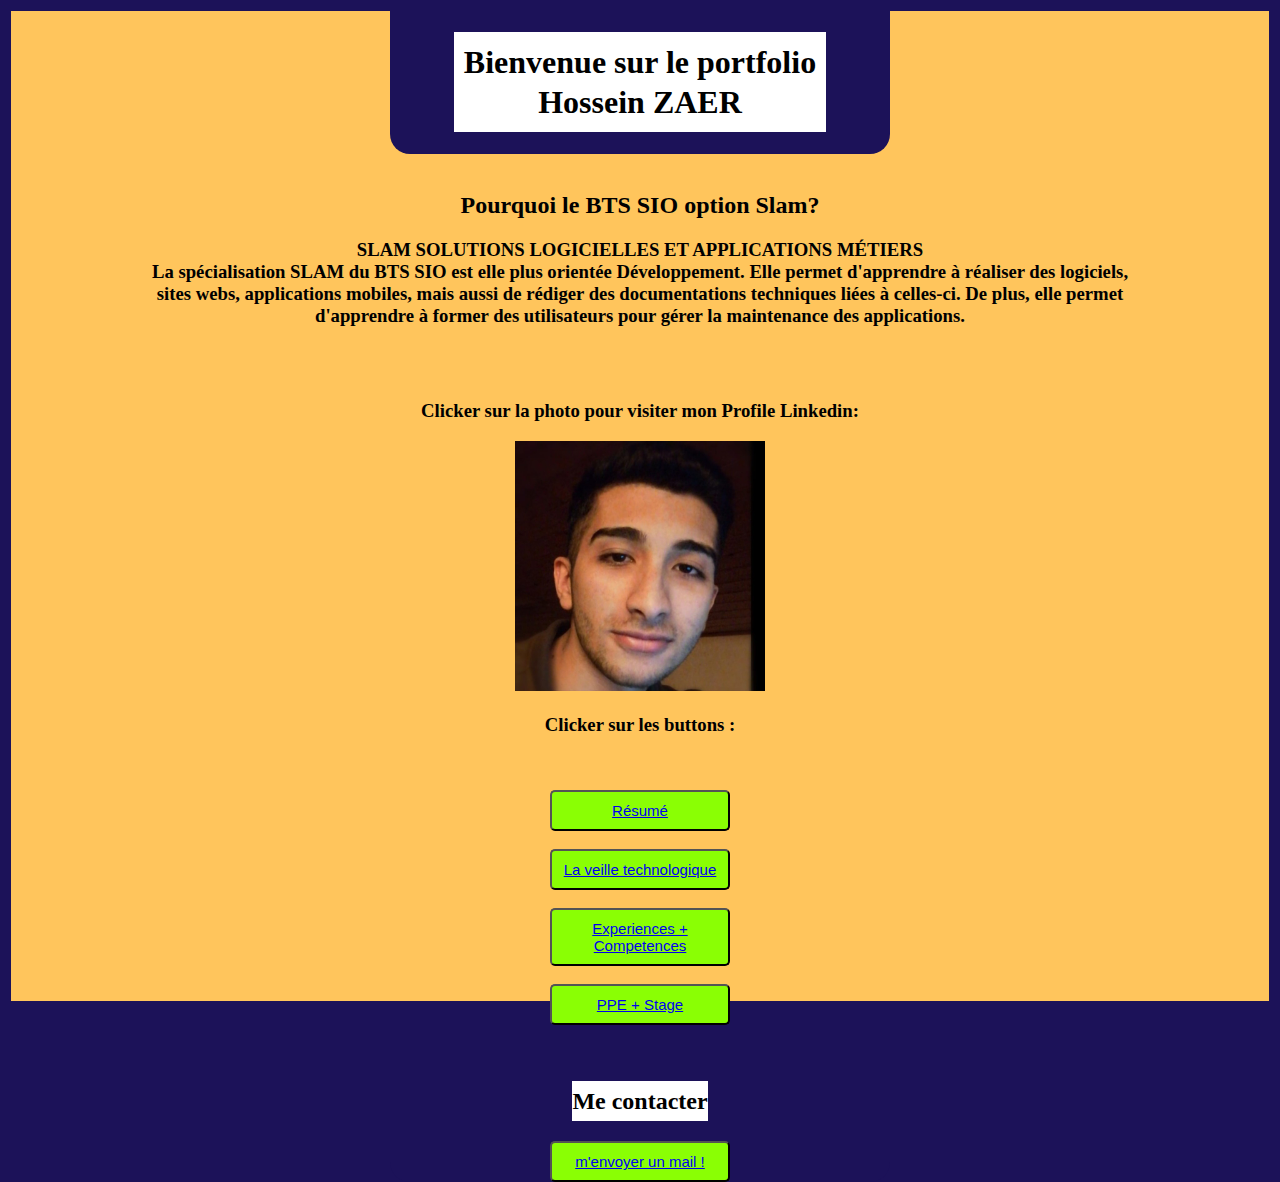
<file: index.html>
<!DOCTYPE html>
<html lang="fr">

<head>
    <meta charset="UTF-8">
    <meta http-equiv="X-UA-Compatible" content="IE=edge">
    <meta name="viewport" content="width=device-width, initial-scale=1.0">
    <link rel="stylesheet" href="./styles/index.css">
</head>

<body>
    <section id="all">
        <!--HEADER -->
        <header>
            <div class="banner">
                <h1 class="name">Bienvenue sur le portfolio<br>Hossein ZAER</h1>
            </div>
        </header>
        <!-- <section id="header">
            <h1> <span id="bienvenue">Bienvenue dans le portfolio de</h1> 
        <h1><span class="name_bienvenue">Hossein ZAER</span></h1>
        </section> -->

        <!--Seconde border-->


        <br>
        <div id="body">
            <h2 class="noir">Pourquoi le BTS SIO option Slam?</h2>
            <h3 class="noir">SLAM SOLUTIONS LOGICIELLES ET APPLICATIONS MÉTIERS <br>La spécialisation SLAM du BTS SIO est elle plus orientée Développement. Elle permet d'apprendre à réaliser des logiciels,<br> sites webs, applications mobiles, mais aussi de rédiger des
                documentations techniques liées à celles-ci. De plus, elle permet<br> d'apprendre à former des utilisateurs pour gérer la maintenance des applications.</h3>


            <br><br>

            <!--Image + Linkedin + menu text -->
            <section>
                <h3 class="noir">Clicker sur la photo pour visiter mon Profile Linkedin: </h3>
                <a href="https://www.linkedin.com/in/hossein-zaer-079519206/">
                    <img src="./pics/head_pic.jpg" id="selfie" height="250x"></a>
                <h3 class="noir">Clicker sur les buttons : </h3>
            </section>
            <br><br>


            <!--bottuns-->
            <section class="buttons btnButtton">
                <form action="#">

                    <!-- Presentation-->
                    <button class="buttton btnButtton">
                <a href="./resume.html">Résumé</a>
            </button>
                    <br>
                    <!--La veille technologique-->
                    <button class="buttton btnButtton">
                <a href="./la_veille_technologique.html">La veille technologique</a>
            </button>
                    <br>
                    <!--Experiences + Competences-->
                    <button class="buttton btnButtton">
                <a href="./Experiences_competences.html">Experiences + Competences</a>
            </button>

                    <br>
                    <!--Portfolio-->
                    <button class="buttton btnButtton">
                <a href="./PPESTAGE.html">PPE + Stage</a>
            </button>

                </form>
            </section>
        </div>
        <br><br>
        <!--Contacte-->
        <footer>
            <h2 class="name">Me contacter</h2>
            <button class="buttton"><a href="mailto:hzaer@yahoo.Com">m'envoyer un mail !</a></button>
        </footer>
    </section>
</body>

</html>
</file>
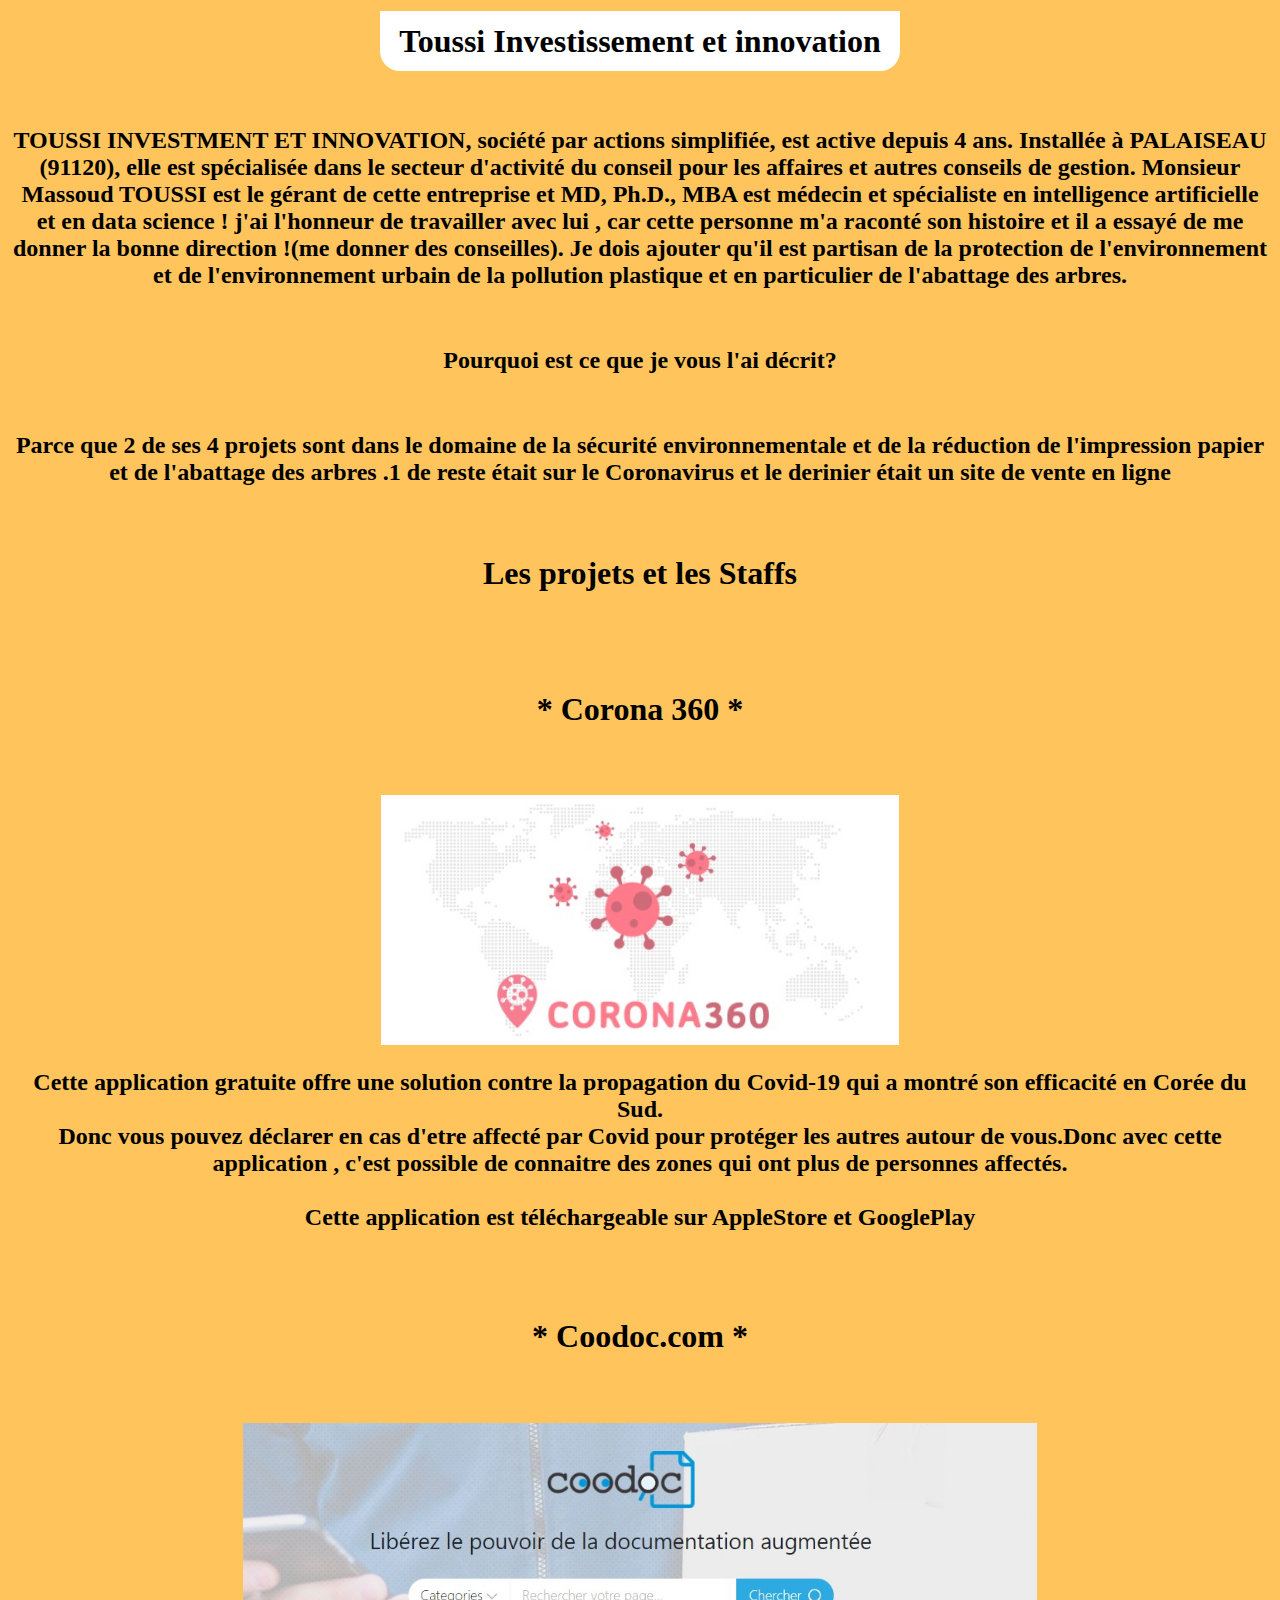
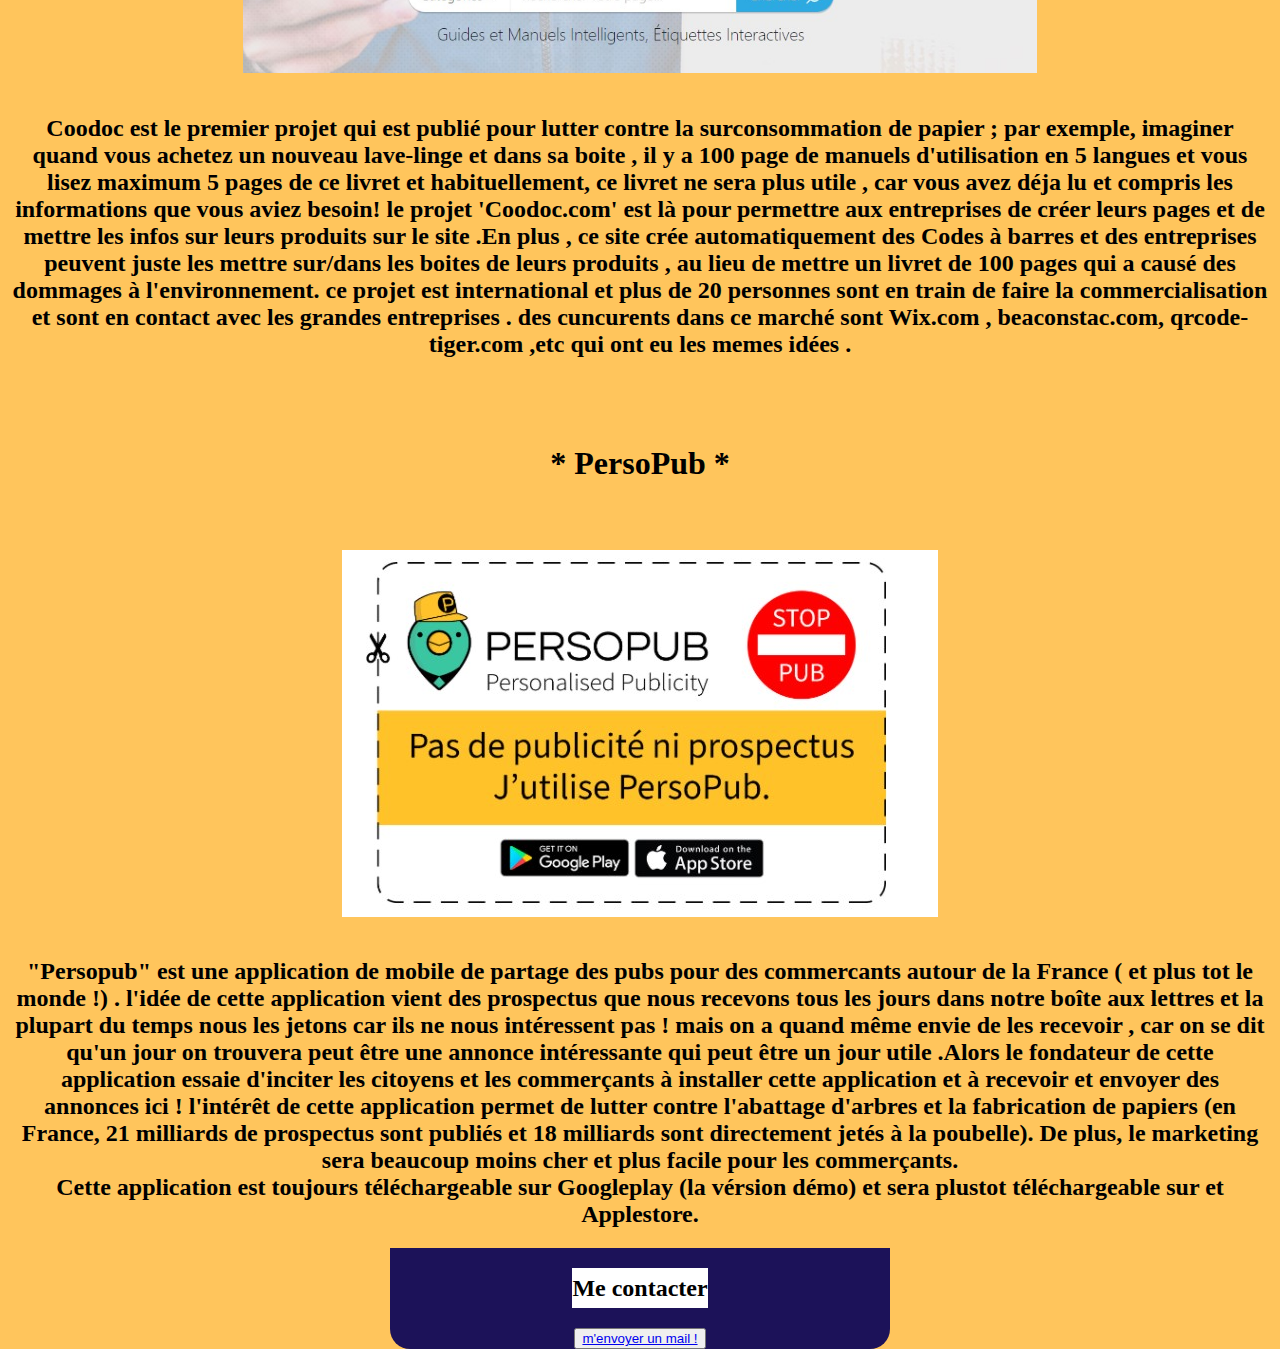
<file: entreprise.html>
<!DOCTYPE html>
<html lang="en">

<head>
    <meta charset="UTF-8">
    <meta http-equiv="X-UA-Compatible" content="IE=edge">
    <meta name="viewport" content="width=device-width, initial-scale=1.0">
    <link rel="stylesheet" href="./styles/entreprise.css">
    <title>Document</title>
</head>

<body>
    <div id="all">
        <h1 class="banner name"> Toussi Investissement et innovation</h1>
        <br><br>

        <h2>TOUSSI INVESTMENT ET INNOVATION, société par actions simplifiée, est active depuis 4 ans. Installée à PALAISEAU (91120), elle est spécialisée dans le secteur d'activité du conseil pour les affaires et autres conseils de gestion. Monsieur Massoud
            TOUSSI est le gérant de cette entreprise et MD, Ph.D., MBA est médecin et spécialiste en intelligence artificielle et en data science ! j'ai l'honneur de travailler avec lui , car cette personne m'a raconté son histoire et il a essayé de me
            donner la bonne direction !(me donner des conseilles). Je dois ajouter qu'il est partisan de la protection de l'environnement et de l'environnement urbain de la pollution plastique et en particulier de l'abattage des arbres.
        </h2>
        <br>
        <h2>Pourquoi est ce que je vous l'ai décrit?</h2>
        <br>
        <h2>Parce que 2 de ses 4 projets sont dans le domaine de la sécurité environnementale et de la réduction de l'impression papier et de l'abattage des arbres .1 de reste était sur le Coronavirus et le derinier était un site de vente en ligne </h2>
        <br>
        <h1>Les projets et les Staffs</h1>
        <br><br>
        <h1> * Corona 360 *</h1>
        <br><br>
        <img src="./pics/corona360.jpg" height="250px">
        <br>
        <h2>Cette application gratuite offre une solution contre la propagation du Covid-19 qui a montré son efficacité en Corée du Sud.<br> Donc vous pouvez déclarer en cas d'etre affecté par Covid pour protéger les autres autour de vous.Donc avec cette
            application , c'est possible de connaitre des zones qui ont plus de personnes affectés.<br><br> Cette application est téléchargeable sur AppleStore et GooglePlay</h2>

        <br><br>
        <h1> * Coodoc.com *</h1>
        <br><br>
        <img src="./pics/coodoc.jpg" height="250px">
        <br><br>
        <h2>Coodoc est le premier projet qui est publié pour lutter contre la surconsommation de papier ; par exemple, imaginer quand vous achetez un nouveau lave-linge et dans sa boite , il y a 100 page de manuels d'utilisation en 5 langues et vous lisez
            maximum 5 pages de ce livret et habituellement, ce livret ne sera plus utile , car vous avez déja lu et compris les informations que vous aviez besoin! le projet 'Coodoc.com' est là pour permettre aux entreprises de créer leurs pages et de
            mettre les infos sur leurs produits sur le site .En plus , ce site crée automatiquement des Codes à barres et des entreprises peuvent juste les mettre sur/dans les boites de leurs produits , au lieu de mettre un livret de 100 pages qui a causé
            des dommages à l'environnement. ce projet est international et plus de 20 personnes sont en train de faire la commercialisation et sont en contact avec les grandes entreprises . des cuncurents dans ce marché sont Wix.com , beaconstac.com,
            qrcode-tiger.com ,etc qui ont eu les memes idées .
        </h2>
        <br><br>
        <h1> * PersoPub *</h1>
        <br><br>
        <img src="./pics/persopub_site.jpg">
        <br><br>
        <h2>"Persopub" est une application de mobile de partage des pubs pour des commercants autour de la France ( et plus tot le monde !) . l'idée de cette application vient des prospectus que nous recevons tous les jours dans notre boîte aux lettres et
            la plupart du temps nous les jetons car ils ne nous intéressent pas ! mais on a quand même envie de les recevoir , car on se dit qu'un jour on trouvera peut être une annonce intéressante qui peut être un jour utile .Alors le fondateur de cette
            application essaie d'inciter les citoyens et les commerçants à installer cette application et à recevoir et envoyer des annonces ici ! l'intérêt de cette application permet de lutter contre l'abattage d'arbres et la fabrication de papiers
            (en France, 21 milliards de prospectus sont publiés et 18 milliards sont directement jetés à la poubelle). De plus, le marketing sera beaucoup moins cher et plus facile pour les commerçants.<br> Cette application est toujours téléchargeable
            sur Googleplay (la vérsion démo) et sera plustot téléchargeable sur et Applestore.</h2>

        <footer>
            <h2 class="name">Me contacter</h2>
            <button><a href="mailto:hzaer@yahoo.Com">m'envoyer un mail !</a></button>

        </footer>
    </div>
</body>

</html>
</file>
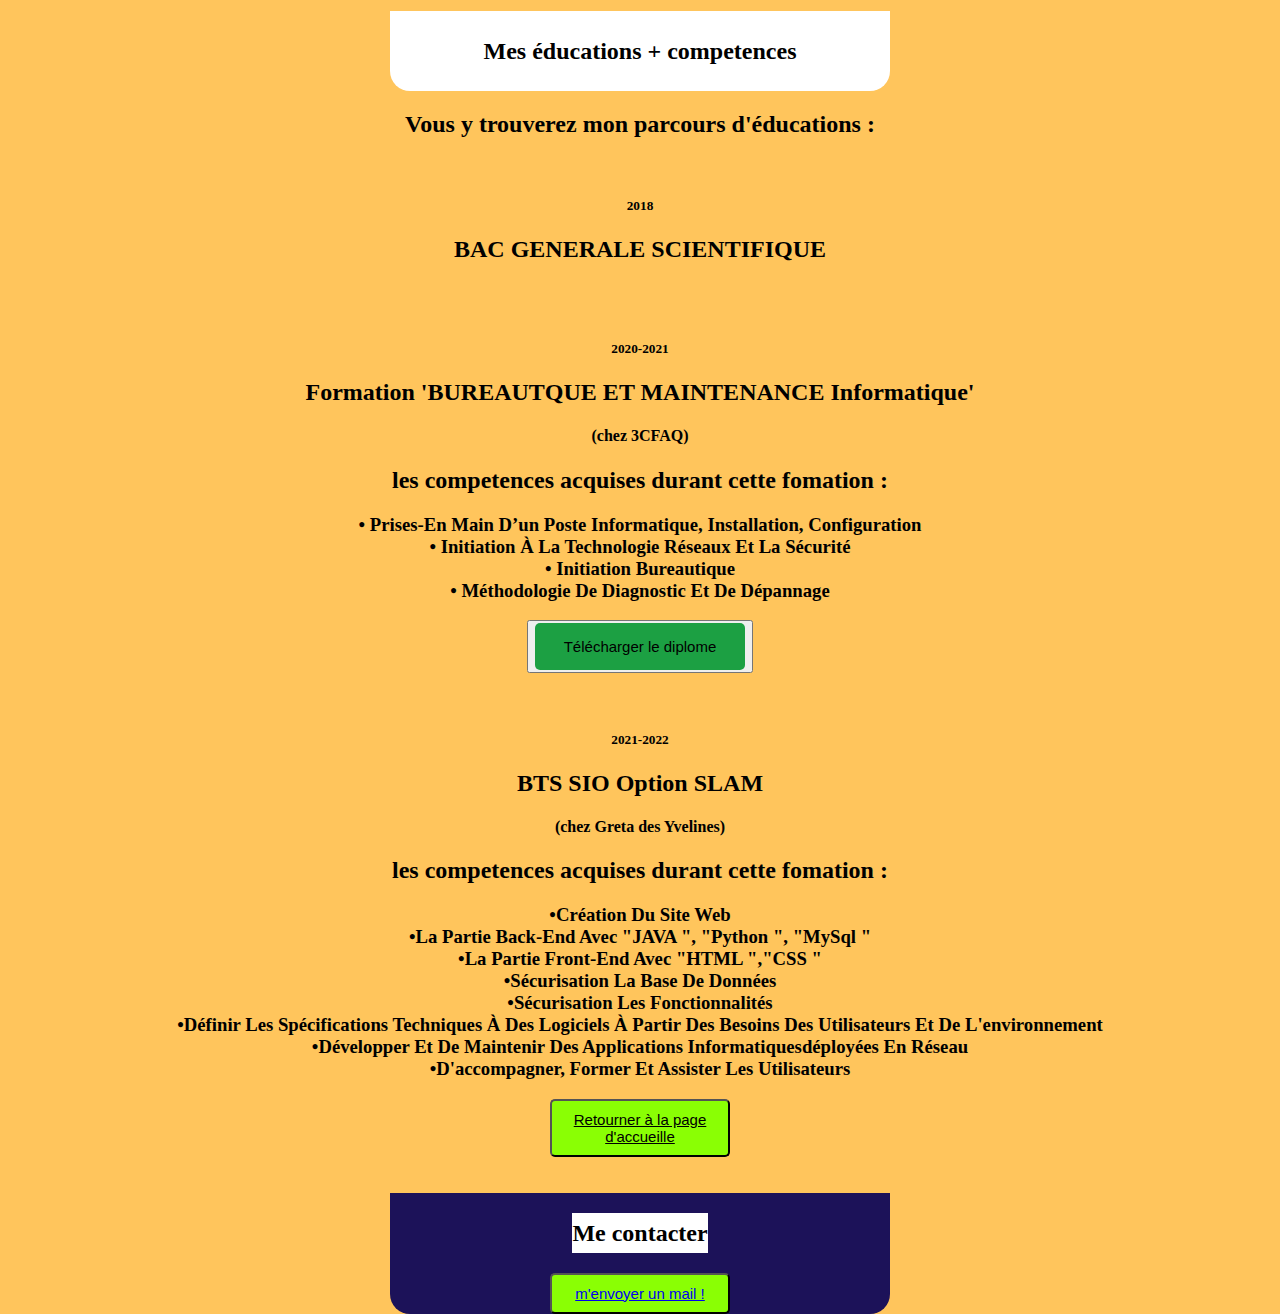
<file: Experiences_competences.html>
<!DOCTYPE html>
<html>
<meta charset="UTF-8">
<meta http-equiv="X-UA-Compatible" content="IE=edge">
<meta name="viewport" content="width=device-width, initial-scale=1.0">
<link rel="stylesheet" href="./styles/Experiences_competences.css">

<head>
    <title>mes Expériences et Competences</title>
</head>

<body>
    <section id="all">
        <!--header-->
        <section class="banner name">
            <h2>Mes éducations + competences</h2>
        </section>

        <!--text: éxperiences-->
        <section>
            <h2 class="blanc">Vous y trouverez mon parcours d'éducations :</h2>
        </section>

        <br>

        <!--éxperiences-->
        <!-- N°1-->
        <section class="bigbox">
            <section class="littlebox">
                <h5 style="color:black">2018</h5>
                <h2 class="blanc"> BAC GENERALE SCIENTIFIQUE </h2>
            </section>

            <br><br>
            <!--N°2-->
            <section class="littlebox">
                <h5 style="color:black">2020-2021</h5>
                <h2 class="blanc "> Formation 'BUREAUTQUE ET MAINTENANCE Informatique'</h2>
                <h4 class="blanc ">(chez 3CFAQ)</h4>
                <h2 class="blanc "><span>les competences acquises durant cette fomation :</span></h2>
                <h3 class="blanc ">• Prises-En Main D’un Poste Informatique, Installation, Configuration <br> • Initiation À La Technologie Réseaux Et La Sécurité <br> • Initiation Bureautique<br> • Méthodologie De Diagnostic Et De Dépannage</h3>
                <button class="button ">
                    <a href="./pics/G2R.jpg " style="color: black; " class="donwload" >Télécharger le diplome</a>
                </button>
            </section>

            <br><br>
            <!--N°3-->
            <section class="littlebox ">
                <h5 style="color:black">2021-2022</h5>
                <h2 class="blanc "> BTS SIO Option SLAM </h2>
                <h4 class="blanc ">(chez Greta des Yvelines)</h4>

                <section>
                    <h2 class="blanc "><span>les competences acquises durant cette fomation :</span></h2>
                    <h3 class="blanc ">•Création Du Site Web
                        <br class="blanc "> •La Partie Back-End Avec "JAVA ", "Python ", "MySql "
                        <br class="blanc "> •La Partie Front-End Avec "HTML ","CSS "
                        <br class="blanc "> •Sécurisation La Base De Données
                        <br class="blanc "> •Sécurisation Les Fonctionnalités
                        <br class="blanc "> •Définir Les Spécifications Techniques À Des Logiciels À Partir Des Besoins Des Utilisateurs Et De L'environnement
                        <br class="blanc "> •Développer Et De Maintenir Des Applications Informatiquesdéployées En Réseau
                        <br class="blanc "> •D'accompagner, Former Et Assister Les Utilisateurs
                    </h3>
                </section>
            </section>
        </section>


        <!--button pour retourner vers la page d'accueille-->
        <section>
            <form class="btnButtton" action="# ">
                <button class="buttton "><a href="./index.html "  style="color: black; " >Retourner à la page d'accueille</a></button>
            </form>
        </section>
        <br><br>
        <!--Contacter-->
        <footer>
            <h2 class="name">Me contacter</h2>
            <button class="buttton"><a href="mailto:hzaer@yahoo.Com ">m'envoyer un mail !</a></button>
        </footer>
    </section>

</body>

</html>
</file>
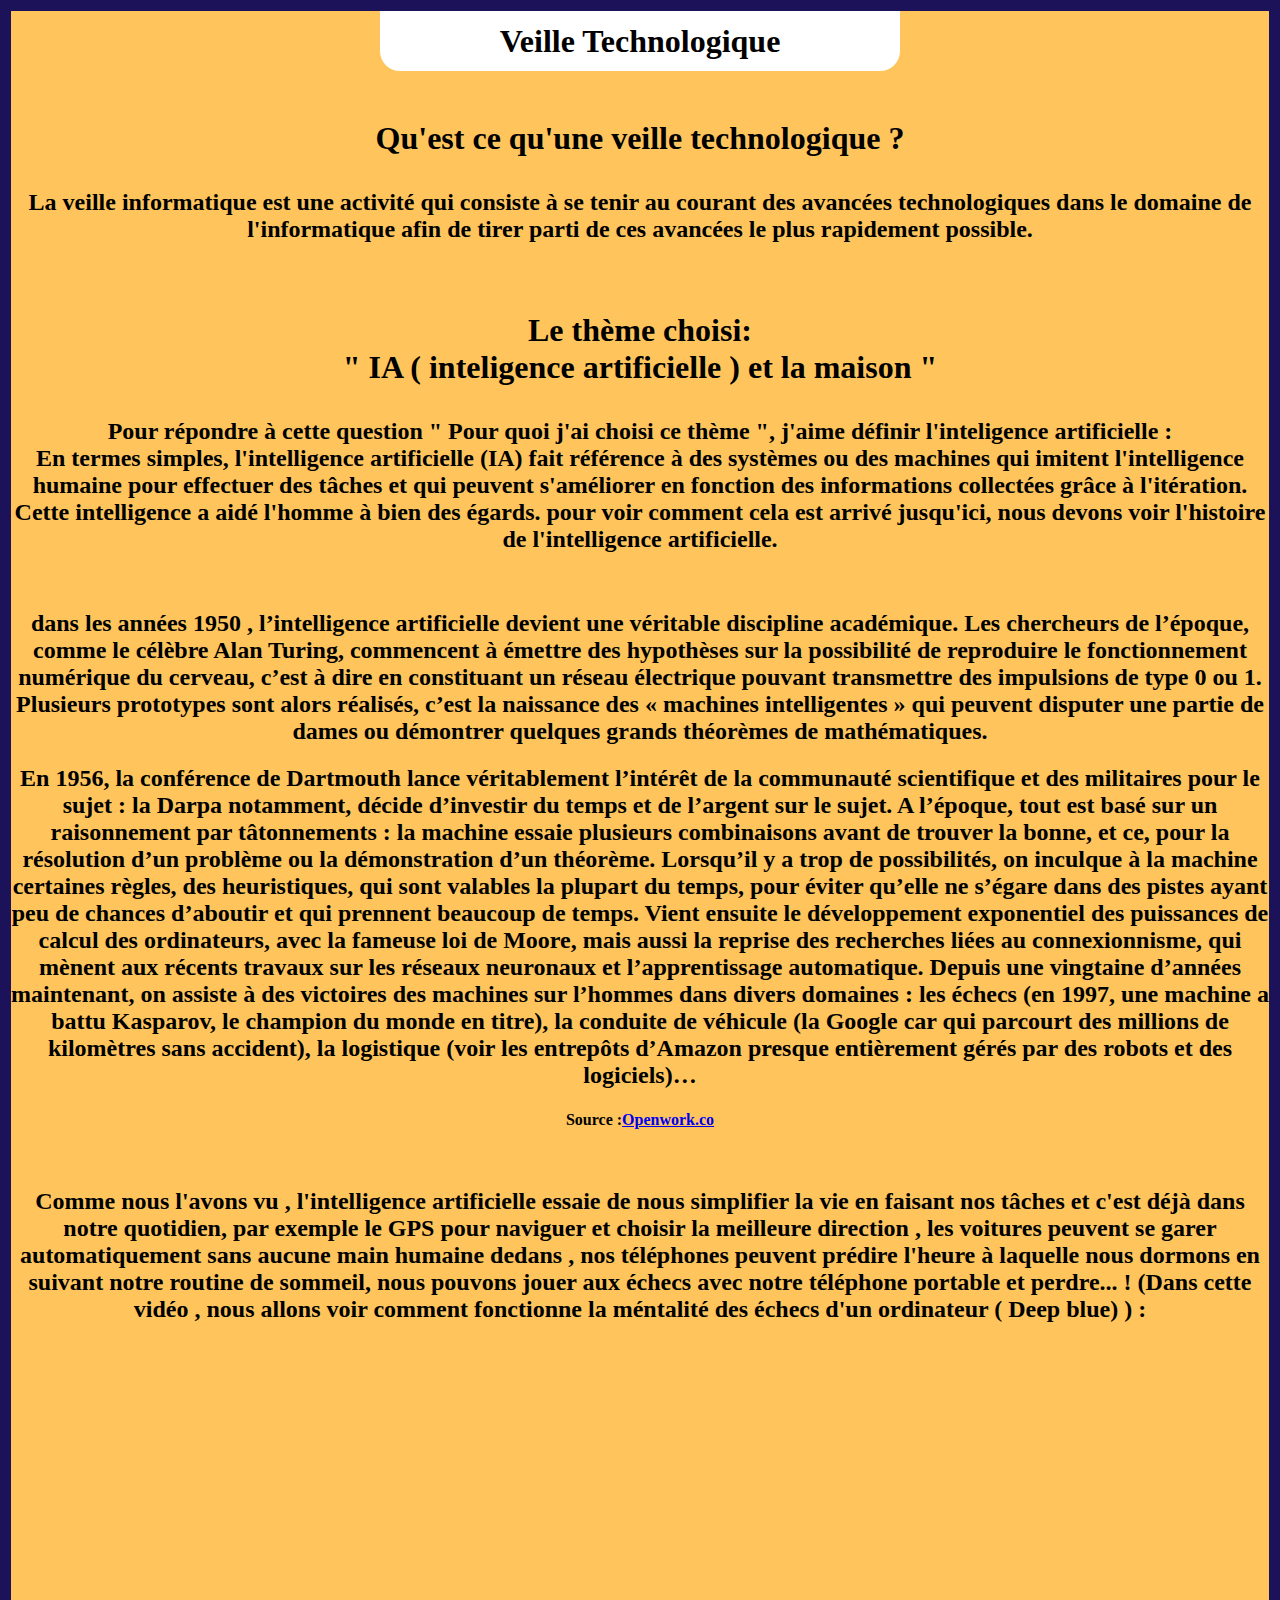
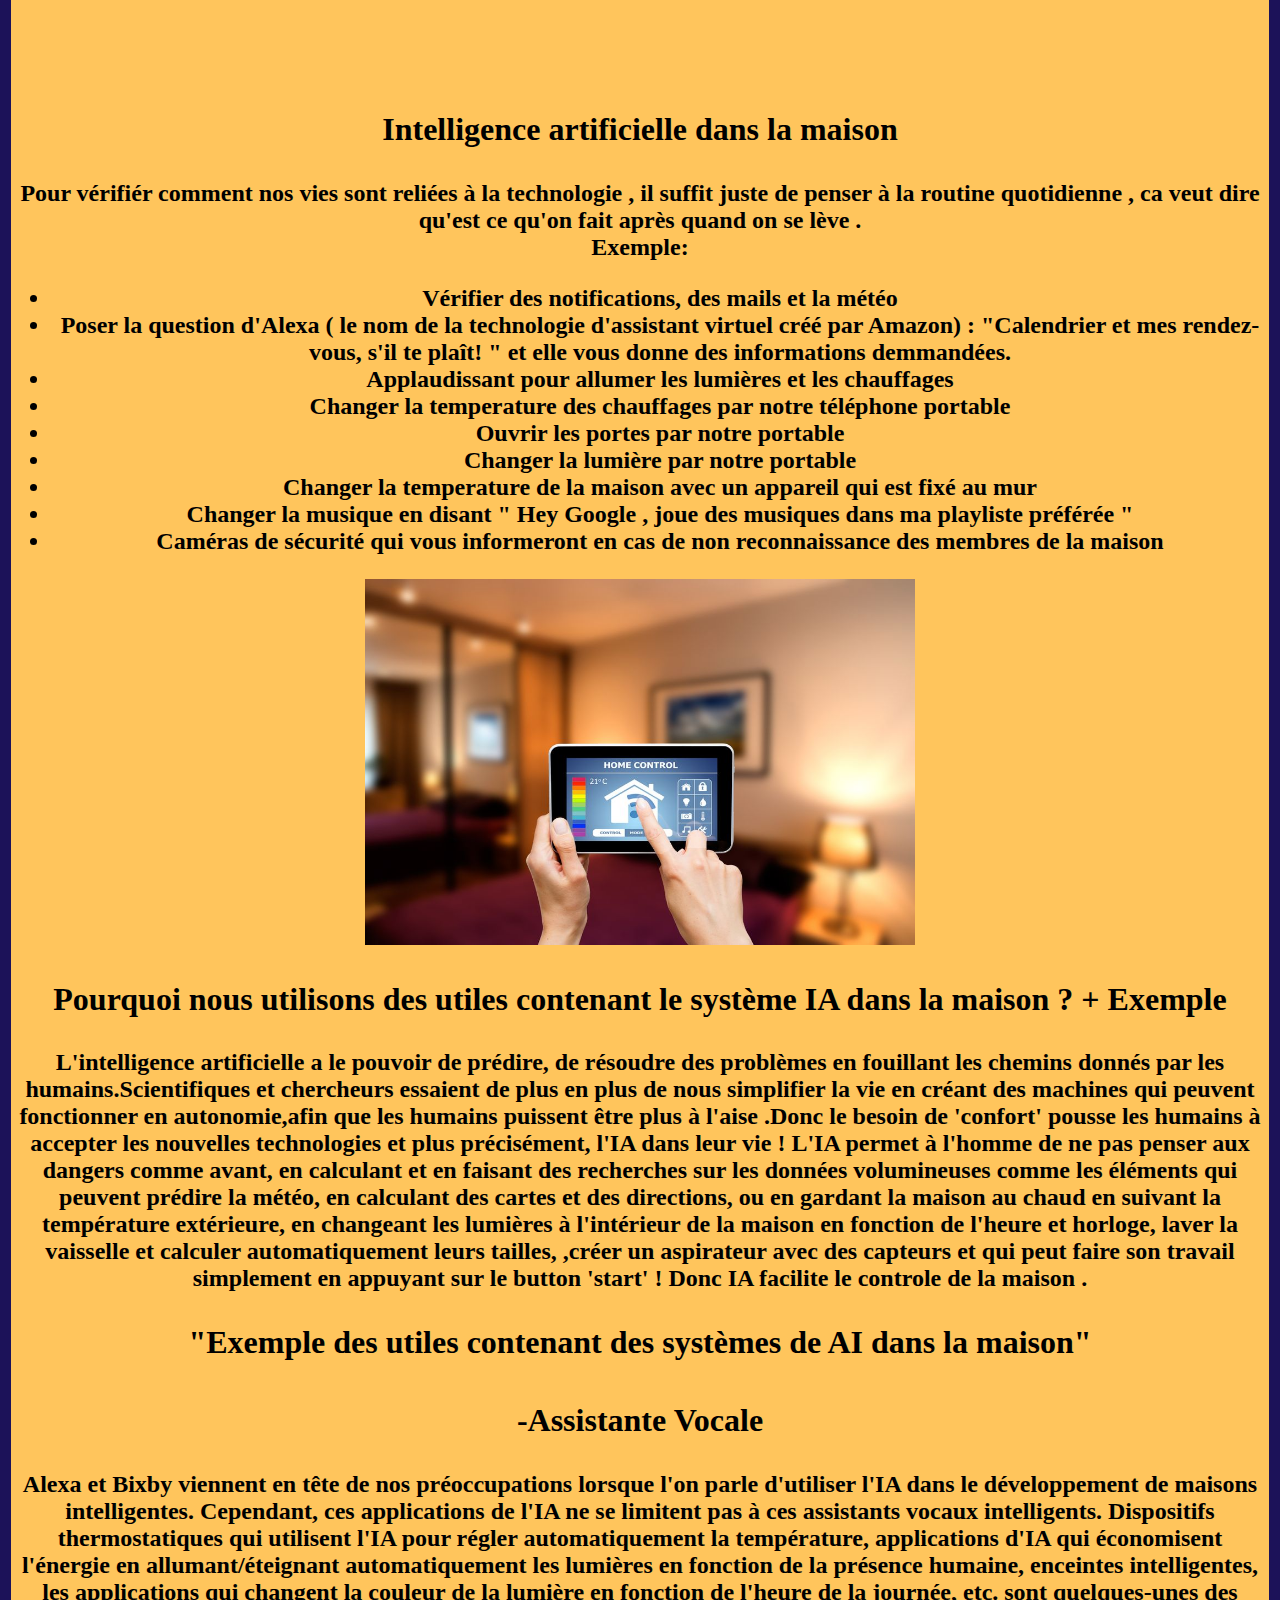
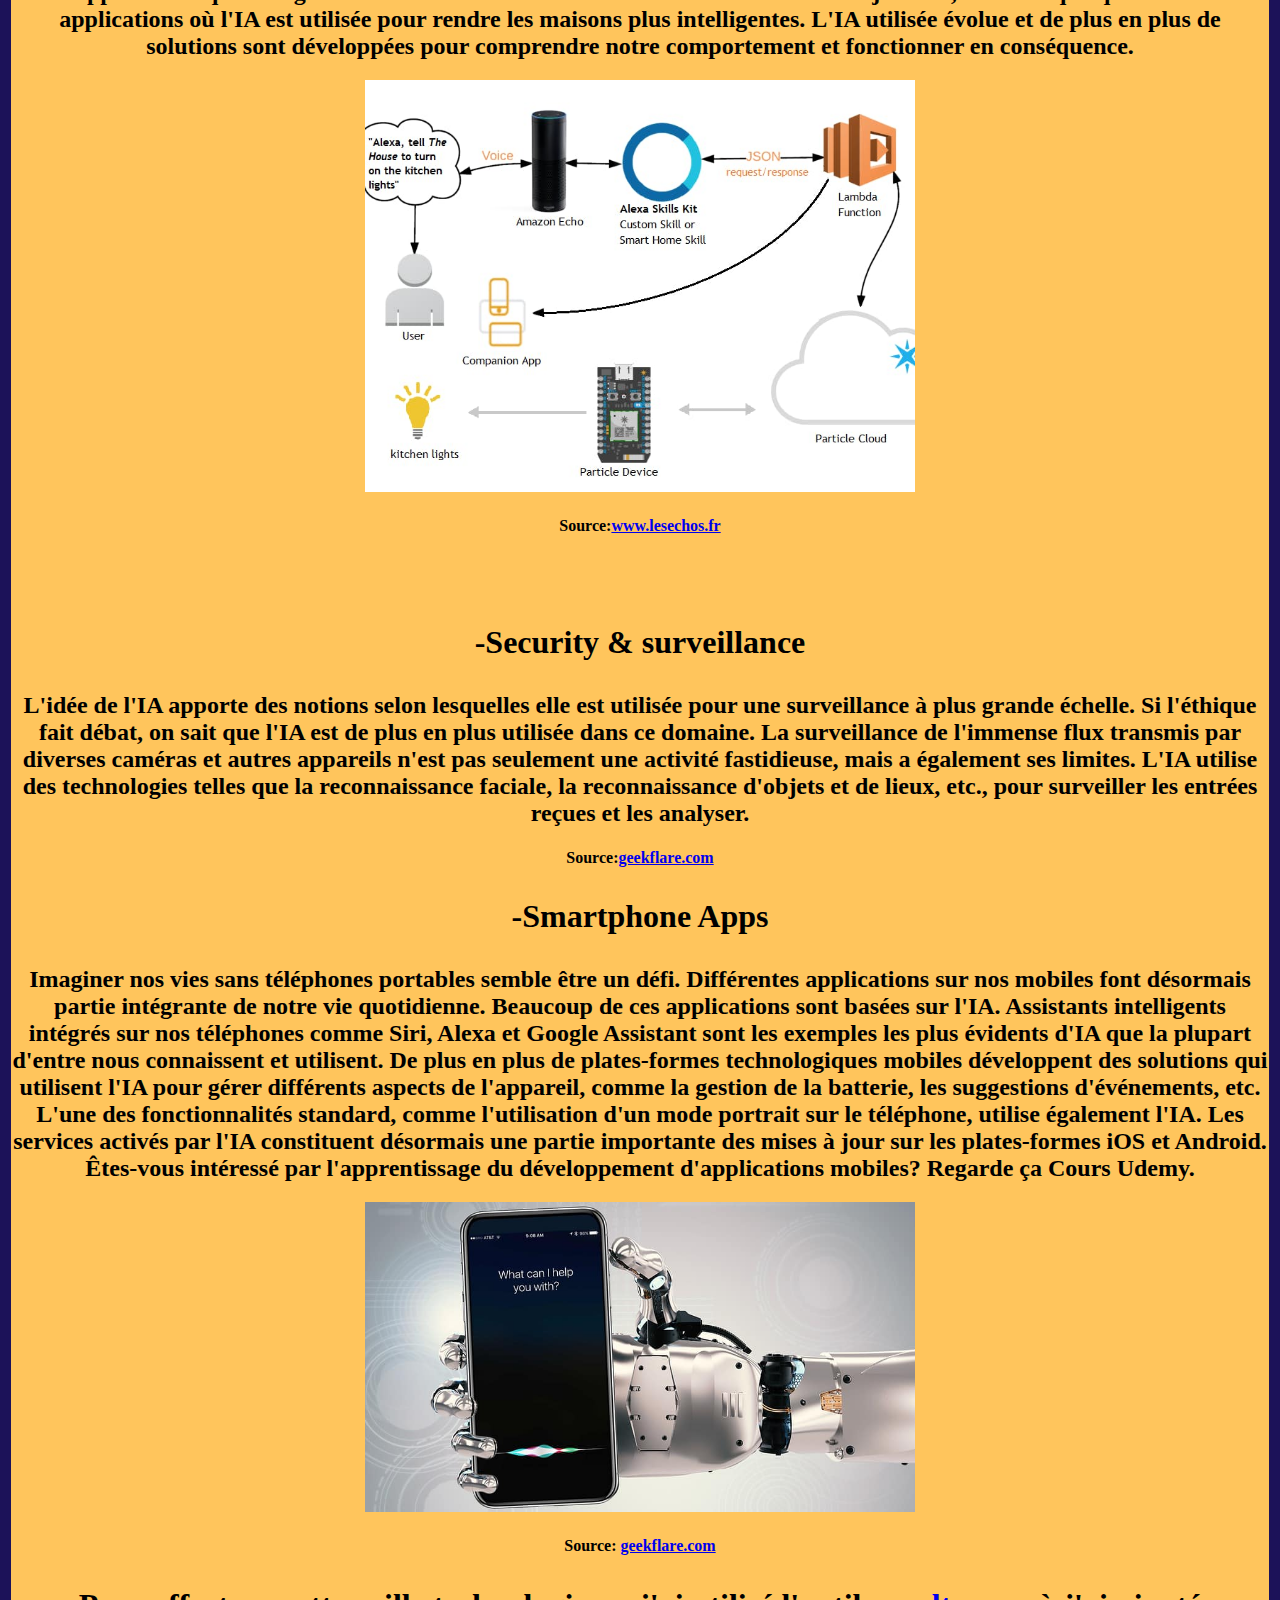
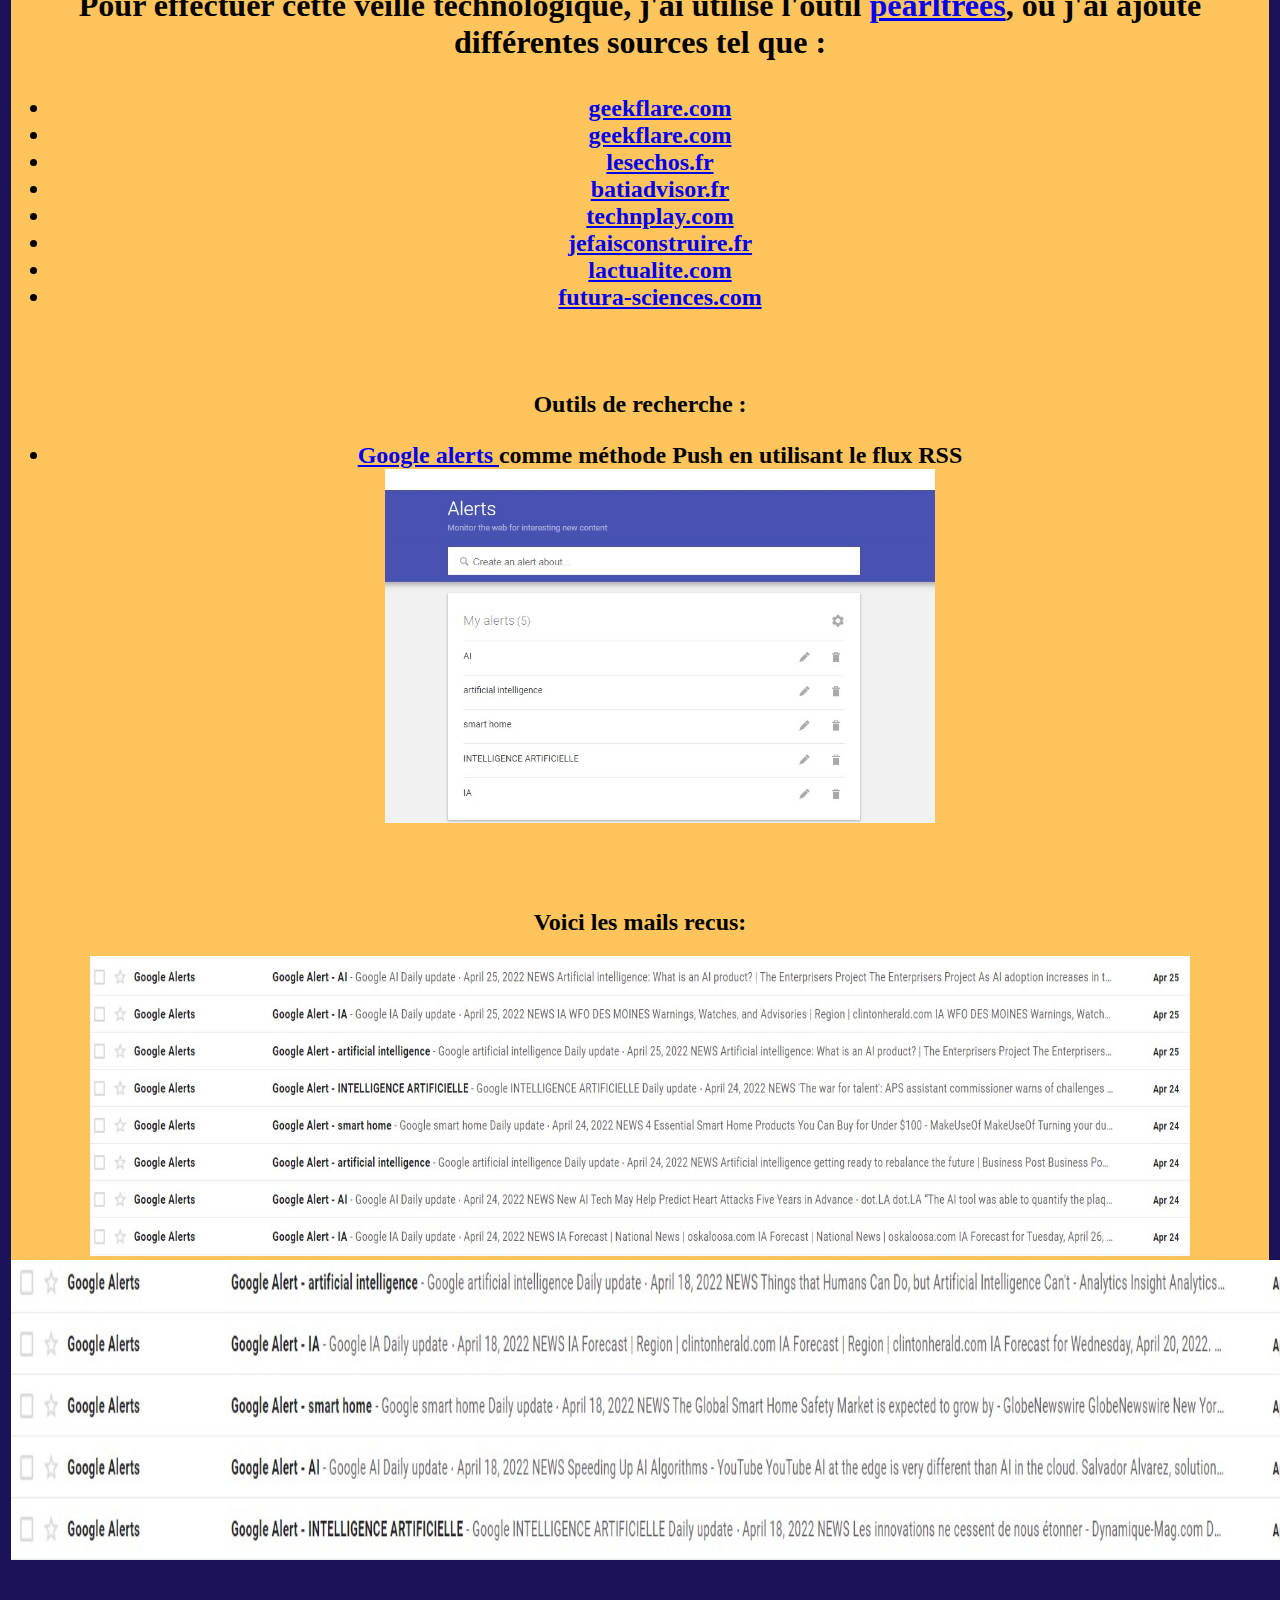
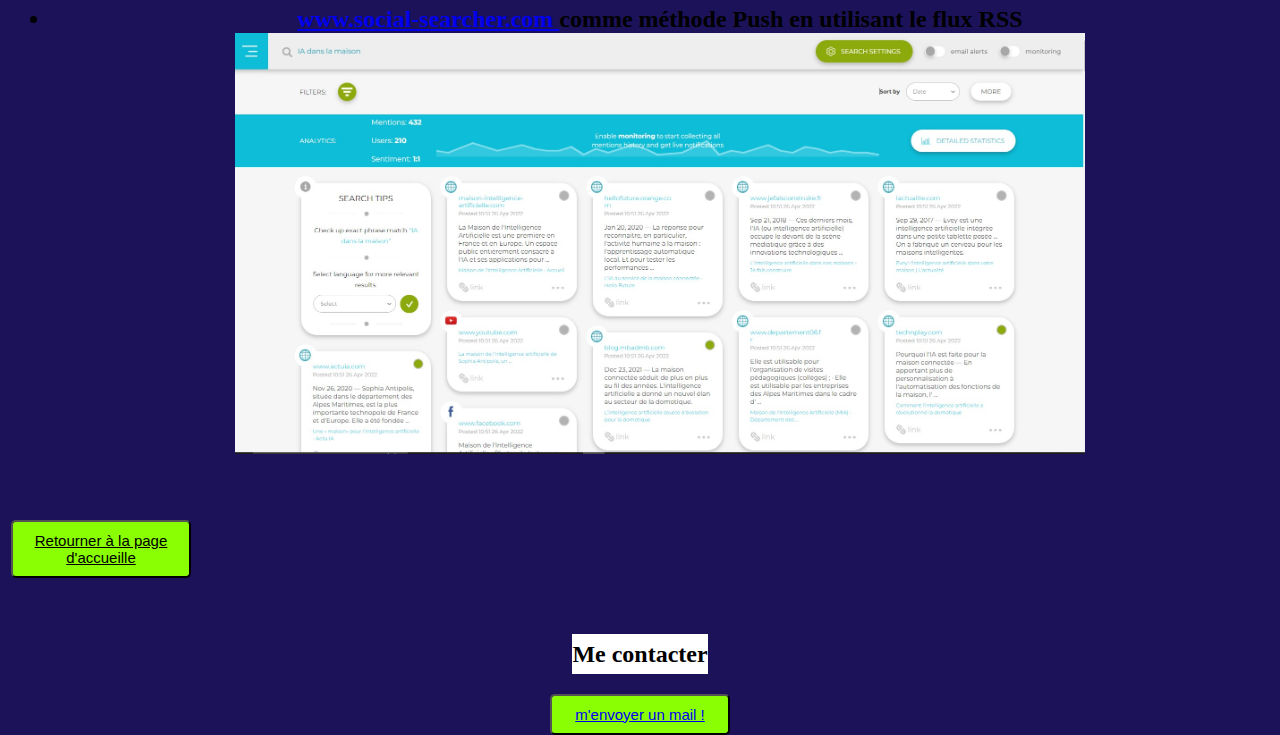
<file: la_veille_technologique.html>
<!DOCTYPE html>
<html lang="en">

<head>
    <meta charset="UTF-8">
    <meta http-equiv="X-UA-Compatible" content="IE=edge">
    <meta name="viewport" content="width=device-width, initial-scale=1.0">
    <link rel="stylesheet" href="./styles/laveille.css">
    <title>Document</title>
</head>

<!--Definition de la veille technologique-->

<body>
    <div id="all">
        <h1 class="banner name">Veille Technologique </h1>
        <br>
        <h1>Qu'est ce qu'une veille technologique ?</h2>
            <h2>La veille informatique est une activité qui consiste à se tenir au courant des avancées technologiques dans le domaine de l'informatique afin de tirer parti de ces avancées le plus rapidement possible.</h3>

                <br>

                <!--le thème et la définition de la IA-->
                <h1>Le thème choisi:<br> " IA ( inteligence artificielle ) et la maison "</h1>

                <h2>Pour répondre à cette question " Pour quoi j'ai choisi ce thème ", j'aime définir l'inteligence artificielle : <br> En termes simples, l'intelligence artificielle (IA) fait référence à des systèmes ou des machines qui imitent l'intelligence
                    humaine pour effectuer des tâches et qui peuvent s'améliorer en fonction des informations collectées grâce à l'itération. Cette intelligence a aidé l'homme à bien des égards. pour voir comment cela est arrivé jusqu'ici, nous devons
                    voir l'histoire de l'intelligence artificielle.
                </h2>

                <br>
                <!--Histoire de IA + source-->
                <h2>dans les années 1950 , l’intelligence artificielle devient une véritable discipline académique. Les chercheurs de l’époque, comme le célèbre Alan Turing, commencent à émettre des hypothèses sur la possibilité de reproduire le fonctionnement
                    numérique du cerveau, c’est à dire en constituant un réseau électrique pouvant transmettre des impulsions de type 0 ou 1. Plusieurs prototypes sont alors réalisés, c’est la naissance des « machines intelligentes » qui peuvent disputer
                    une partie de dames ou démontrer quelques grands théorèmes de mathématiques.
                </h2>
                <h2>En 1956, la conférence de Dartmouth lance véritablement l’intérêt de la communauté scientifique et des militaires pour le sujet : la Darpa notamment, décide d’investir du temps et de l’argent sur le sujet. A l’époque, tout est basé sur
                    un raisonnement par tâtonnements : la machine essaie plusieurs combinaisons avant de trouver la bonne, et ce, pour la résolution d’un problème ou la démonstration d’un théorème. Lorsqu’il y a trop de possibilités, on inculque à la
                    machine certaines règles, des heuristiques, qui sont valables la plupart du temps, pour éviter qu’elle ne s’égare dans des pistes ayant peu de chances d’aboutir et qui prennent beaucoup de temps. Vient ensuite le développement exponentiel
                    des puissances de calcul des ordinateurs, avec la fameuse loi de Moore, mais aussi la reprise des recherches liées au connexionnisme, qui mènent aux récents travaux sur les réseaux neuronaux et l’apprentissage automatique. Depuis une
                    vingtaine d’années maintenant, on assiste à des victoires des machines sur l’hommes dans divers domaines : les échecs (en 1997, une machine a battu Kasparov, le champion du monde en titre), la conduite de véhicule (la Google car qui
                    parcourt des millions de kilomètres sans accident), la logistique (voir les entrepôts d’Amazon presque entièrement gérés par des robots et des logiciels)…
                </h2>

                <h4> Source :<a href="https://www.openwork.co/fr/blog/petite-histoire-de-lintelligence-artificielle">Openwork.co</a></h4>

                <br>

                <!-- exepmle de IA dans la vie +échecs-->
                <h2>Comme nous l'avons vu , l'intelligence artificielle essaie de nous simplifier la vie en faisant nos tâches et c'est déjà dans notre quotidien, par exemple le GPS pour naviguer et choisir la meilleure direction , les voitures peuvent se
                    garer automatiquement sans aucune main humaine dedans , nos téléphones peuvent prédire l'heure à laquelle nous dormons en suivant notre routine de sommeil, nous pouvons jouer aux échecs avec notre téléphone portable et perdre... !
                    (Dans cette vidéo , nous allons voir comment fonctionne la méntalité des échecs d'un ordinateur ( Deep blue) ) : </h2>
                <iframe width="560" height="315" src="https://www.youtube.com/embed/ZIcZymAzifM" title="YouTube video player" frameborder="0" allow="accelerometer; autoplay; clipboard-write; encrypted-media; gyroscope; picture-in-picture" allowfullscreen></iframe>

                <br>
                <br>
                <!--IA et la maison-->
                <h1>Intelligence artificielle dans la maison </h1>
                <h2>
                    Pour vérifiér comment nos vies sont reliées à la technologie , il suffit juste de penser à la routine quotidienne , ca veut dire qu'est ce qu'on fait après quand on se lève . <br> Exemple:
                    <ul>
                        <li>Vérifier des notifications, des mails et la météo</li>
                        <li>Poser la question d'Alexa ( le nom de la technologie d'assistant virtuel créé par Amazon) : "Calendrier et mes rendez-vous, s'il te plaît! " et elle vous donne des informations demmandées.</li>
                        <li>Applaudissant pour allumer les lumières et les chauffages </li>
                        <li>Changer la temperature des chauffages par notre téléphone portable</li>
                        <li>Ouvrir les portes par notre portable</li>
                        <li>Changer la lumière par notre portable </li>
                        <li>Changer la temperature de la maison avec un appareil qui est fixé au mur </li>
                        <li>Changer la musique en disant " Hey Google , joue des musiques dans ma playliste préférée "</li>
                        <li>Caméras de sécurité qui vous informeront en cas de non reconnaissance des membres de la maison</li>
                    </ul>
                </h2>
                <img src="./pics/temperature_maison.jpg" width="550px">


                <!--Pourquoi nous utilison IA-->
                <h1>
                    Pourquoi nous utilisons des utiles contenant le système IA dans la maison ? + Exemple
                </h1>
                <h2>
                    L'intelligence artificielle a le pouvoir de prédire, de résoudre des problèmes en fouillant les chemins donnés par les humains.Scientifiques et chercheurs essaient de plus en plus de nous simplifier la vie en créant des machines qui peuvent fonctionner
                    en autonomie,afin que les humains puissent être plus à l'aise .Donc le besoin de 'confort' pousse les humains à accepter les nouvelles technologies et plus précisément, l'IA dans leur vie ! L'IA permet à l'homme de ne pas penser aux
                    dangers comme avant, en calculant et en faisant des recherches sur les données volumineuses comme les éléments qui peuvent prédire la météo, en calculant des cartes et des directions, ou en gardant la maison au chaud en suivant la
                    température extérieure, en changeant les lumières à l'intérieur de la maison en fonction de l'heure et horloge, laver la vaisselle et calculer automatiquement leurs tailles, ,créer un aspirateur avec des capteurs et qui peut faire
                    son travail simplement en appuyant sur le button 'start' ! Donc IA facilite le controle de la maison .
                </h2>

                <!--EXEMPLE + DECOUVRIR-->
                <h1>"Exemple des utiles contenant des systèmes de AI dans la maison"</h1>

                <!--1-->
                <h1>-Assistante Vocale</h1>
                <h2>Alexa et Bixby viennent en tête de nos préoccupations lorsque l'on parle d'utiliser l'IA dans le développement de maisons intelligentes. Cependant, ces applications de l'IA ne se limitent pas à ces assistants vocaux intelligents. Dispositifs
                    thermostatiques qui utilisent l'IA pour régler automatiquement la température, applications d'IA qui économisent l'énergie en allumant/éteignant automatiquement les lumières en fonction de la présence humaine, enceintes intelligentes,
                    les applications qui changent la couleur de la lumière en fonction de l'heure de la journée, etc. sont quelques-unes des applications où l'IA est utilisée pour rendre les maisons plus intelligentes. L'IA utilisée évolue et de plus
                    en plus de solutions sont développées pour comprendre notre comportement et fonctionner en conséquence.</h2>
                <img src="./pics/alexa.jpg" width="550px">
                <h4>Source:<a href="https://www.lesechos.fr/idees-debats/cercle/smart-home-lintelligence-artificielle-fait-son-entree-chez-les-particuliers-132142">www.lesechos.fr</a></h4>

                <br><br>
                <!--2-->
                <h1>-Security & surveillance</h1>
                <h2>L'idée de l'IA apporte des notions selon lesquelles elle est utilisée pour une surveillance à plus grande échelle. Si l'éthique fait débat, on sait que l'IA est de plus en plus utilisée dans ce domaine. La surveillance de l'immense flux
                    transmis par diverses caméras et autres appareils n'est pas seulement une activité fastidieuse, mais a également ses limites. L'IA utilise des technologies telles que la reconnaissance faciale, la reconnaissance d'objets et de lieux,
                    etc., pour surveiller les entrées reçues et les analyser.</h2>
                <h4>Source:<a href="https://geekflare.com/fr/daily-life-ai-example/">geekflare.com</a></h4>

                <!--3-->
                <h1>-Smartphone Apps</h1>
                <h2>Imaginer nos vies sans téléphones portables semble être un défi. Différentes applications sur nos mobiles font désormais partie intégrante de notre vie quotidienne. Beaucoup de ces applications sont basées sur l'IA. Assistants intelligents
                    intégrés sur nos téléphones comme Siri, Alexa et Google Assistant sont les exemples les plus évidents d'IA que la plupart d'entre nous connaissent et utilisent. De plus en plus de plates-formes technologiques mobiles développent des
                    solutions qui utilisent l'IA pour gérer différents aspects de l'appareil, comme la gestion de la batterie, les suggestions d'événements, etc. L'une des fonctionnalités standard, comme l'utilisation d'un mode portrait sur le téléphone,
                    utilise également l'IA. Les services activés par l'IA constituent désormais une partie importante des mises à jour sur les plates-formes iOS et Android. Êtes-vous intéressé par l'apprentissage du développement d'applications mobiles?
                    Regarde ça Cours Udemy.
                </h2>
                <img src="./pics/IA_portable.jpg" width="550px">
                <h4>Source:
                    <a href="https://geekflare.com/fr/daily-life-ai-example/">geekflare.com</a>
                </h4>



                <!--utiles de ma veille technologique-->
                <h1>Pour effectuer cette veille technologique, j'ai utilisé l'outil <a href="https://www.pearltrees.com/hosseinxp">pearltrees</a>, où j'ai ajouté différentes sources tel que :</h1>
                <h2>
                    <ul>
                        <li><a href="https://geekflare.com/fr/daily-life-ai-example/">geekflare.com</a></li>
                        <li><a href="https://geekflare.com/fr/daily-life-ai-example/">geekflare.com</a></li>
                        <li><a href="https://www.lesechos.fr/idees-debats/cercle/smart-home-lintelligence-artificielle-fait-son-entree-chez-les-particuliers-132142">lesechos.fr</a></li>
                        <li><a href="HTTPS://BATIADVISOR.FR/SMART-HOME/">batiadvisor.fr</a></li>
                        <li>
                            <a href="https://technplay.com/comment-lintelligence-artificielle-a-revolutionne-la-domotique/">technplay.com</a>
                        </li>
                        <li><a href="https://www.jefaisconstruire.fr/construction/intelligence-artificielle-maison/#:~:text=Une%20maison%20%C3%A9quip%C3%A9e%20d'un,mise%20en%20route%20du%20chauffage.">jefaisconstruire.fr</a></li>
                        <li><a href="https://lactualite.com/techno/lintelligence-artificielle-dans-votre-maison/">lactualite.com</a></li>
                        <li><a href="https://www.futura-sciences.com/tech/definitions/informatique-intelligence-artificielle-555/">futura-sciences.com</a></li>
                    </ul>
                </h2>
                <br><br>
                <h2>Outils de recherche :
                    <ul>
                        <li><a href="https://www.google.fr/alerts">Google alerts </a>comme méthode Push en utilisant le flux RSS</li>
                        <img src="./pics/GOOGLEALERT.jpg" width="550px">
                    </ul>
                </h2>
                <br><br>
                <h2>Voici les mails recus:</h2>
                <img src="./pics/alert1.jpg" height="300" width="1100px" alt="Alerte 1 de Google Alert">
                <br>
                <img src="./pics/alert2.jpg" height="300" width="1300px" alt="Alerte 2 de Google Alert">
                <br><br>
                <h2>
                    <ul>
                        <li><a href="https://www.social-searcher.com/social-buzz/?wblng=fr&ntw=&psttyp=&searchid=0&period=&value=&fbpage=&q5=IA+dans+la+maison">www.social-searcher.com </a>comme méthode Push en utilisant le flux RSS</li>
                        <img src="./pics/social1.jpg" alt="social-searcher.com" width="850px">
                    </ul>
                </h2>
                <br><br>
                <section>
                    <form action="# ">
                        <button class="buttton "><a href="./index.html "  style="color: black; " >Retourner à la page d'accueille</a></button>
                    </form>
                </section>
                <br><br>
                <footer>
                    <h2 class="name">Me contacter</h2>
                    <button class="buttton"><a href="mailto:hzaer@yahoo.Com">m'envoyer un mail !</a></button>
                </footer>
    </div>
</body>

</html>
</file>
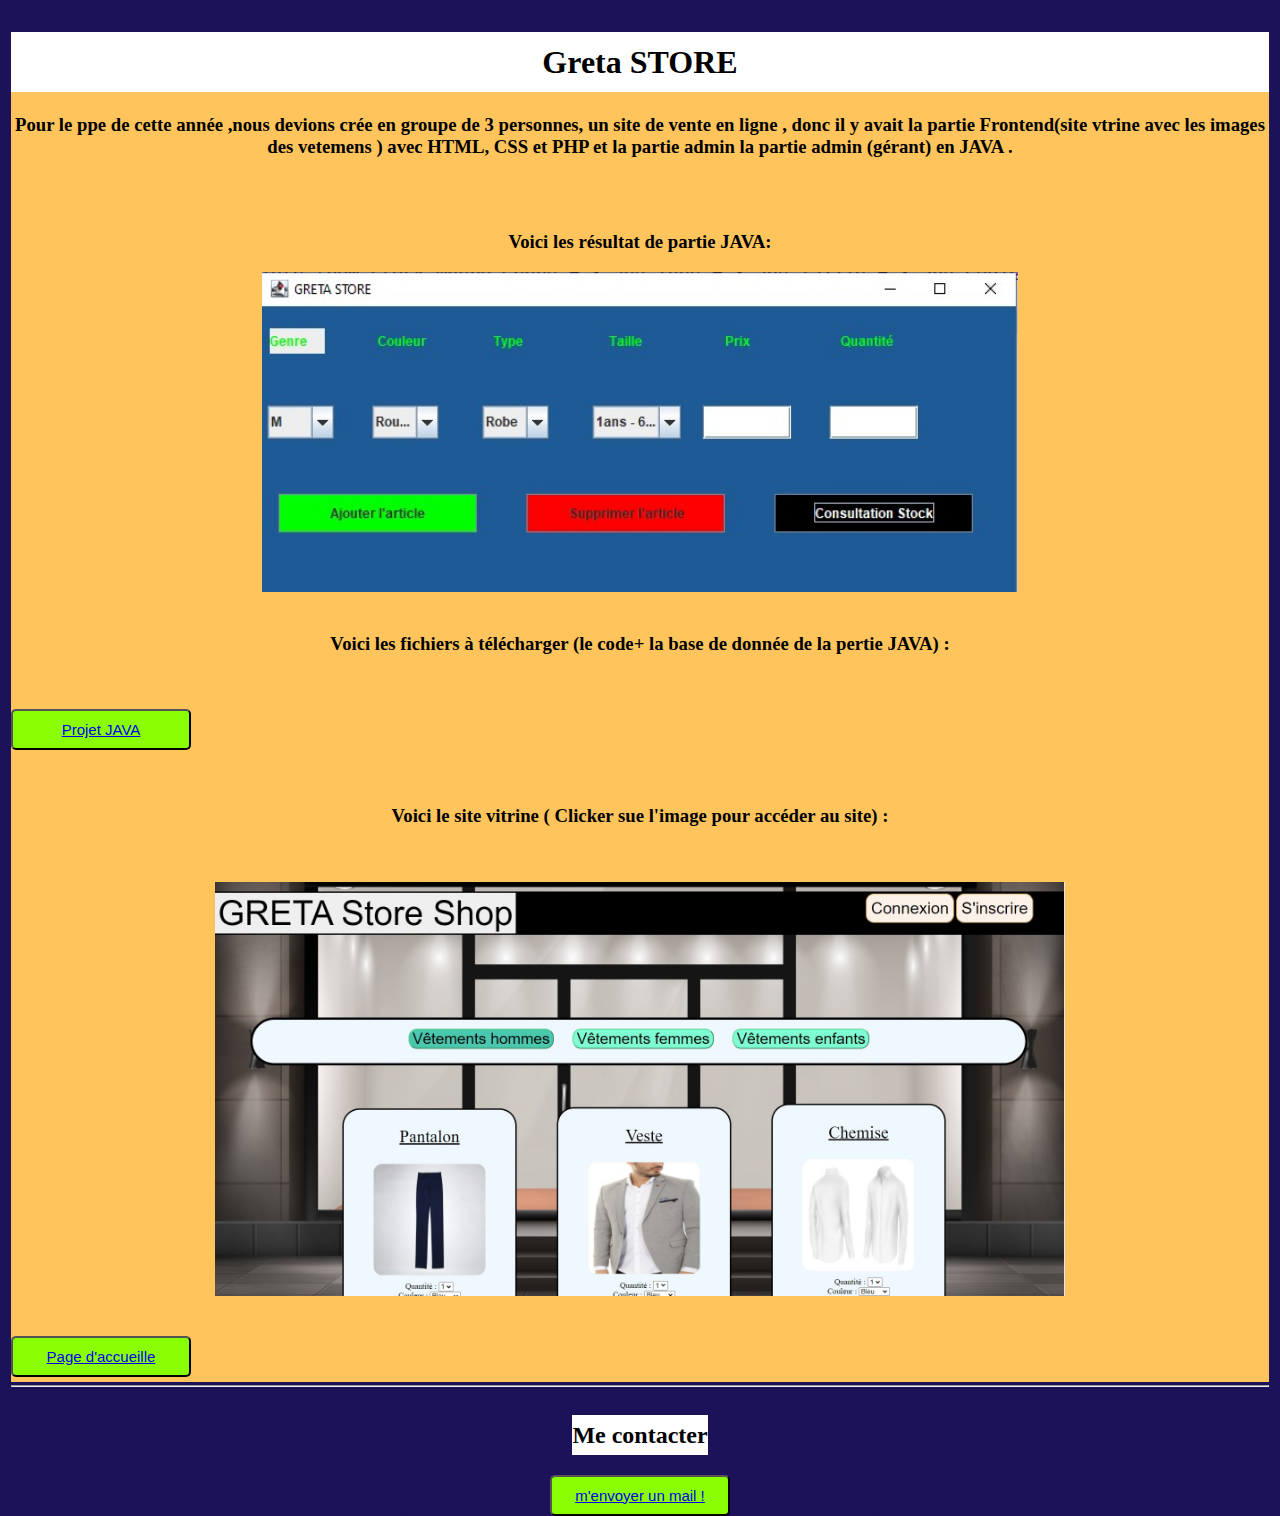
<file: portfolio1_explication.html>
<!DOCTYPE html>
<html lang="en">

<head>
    <meta charset="UTF-8">
    <meta http-equiv="X-UA-Compatible" content="IE=edge">
    <meta name="viewport" content="width=device-width, initial-scale=1.0">
    <link rel="stylesheet" href="./styles/explication.css">
    <title>Document</title>
</head>

<body>
    <div id="all">
        <h1 class="name">Greta STORE</h1>

        <h3>Pour le ppe de cette année ,nous devions crée en groupe de 3 personnes, un site de vente en ligne , donc il y avait la partie Frontend(site vtrine avec les images des vetemens ) avec HTML, CSS et PHP et la partie admin la partie admin (gérant)
            en JAVA . </h3>
        <br><br>
        <h3>Voici les résultat de partie JAVA:</h3>
        <img src="./pics/portfolio1.jpg" alt="java_interface" height="320px">

        <br><br>

        <h3>Voici les fichiers à télécharger (le code+ la base de donnée de la pertie JAVA) :</h3>
        <br><br>
        <button class="buttton"><a href="./files/personal_ppe/"> Projet JAVA</a></button>

        <br><br>

        <h3> Voici le site vitrine ( Clicker sue l'image pour accéder au site) :</h3>
        <br><br>
        <a href="./PPE3/index.html"><img src="./pics/greta_store_shop.jpg" alt="Greta Store lien" width="850px"></a>
        <br><br><br>

        <!-- Button pour retouner à la page d'accueille-->
        <section>
            <button class="buttton"><a href="./index.html">Page d'accueille</a></button>
        </section>
        <hr>
        <!--Contacte-->
        <footer>
            <h2 class="name">Me contacter</h2>
            <button class="buttton"><a href="mailto:hzaer@yahoo.Com">m'envoyer un mail !</a></button>

        </footer>
    </div>
</body>

</html>
</file>
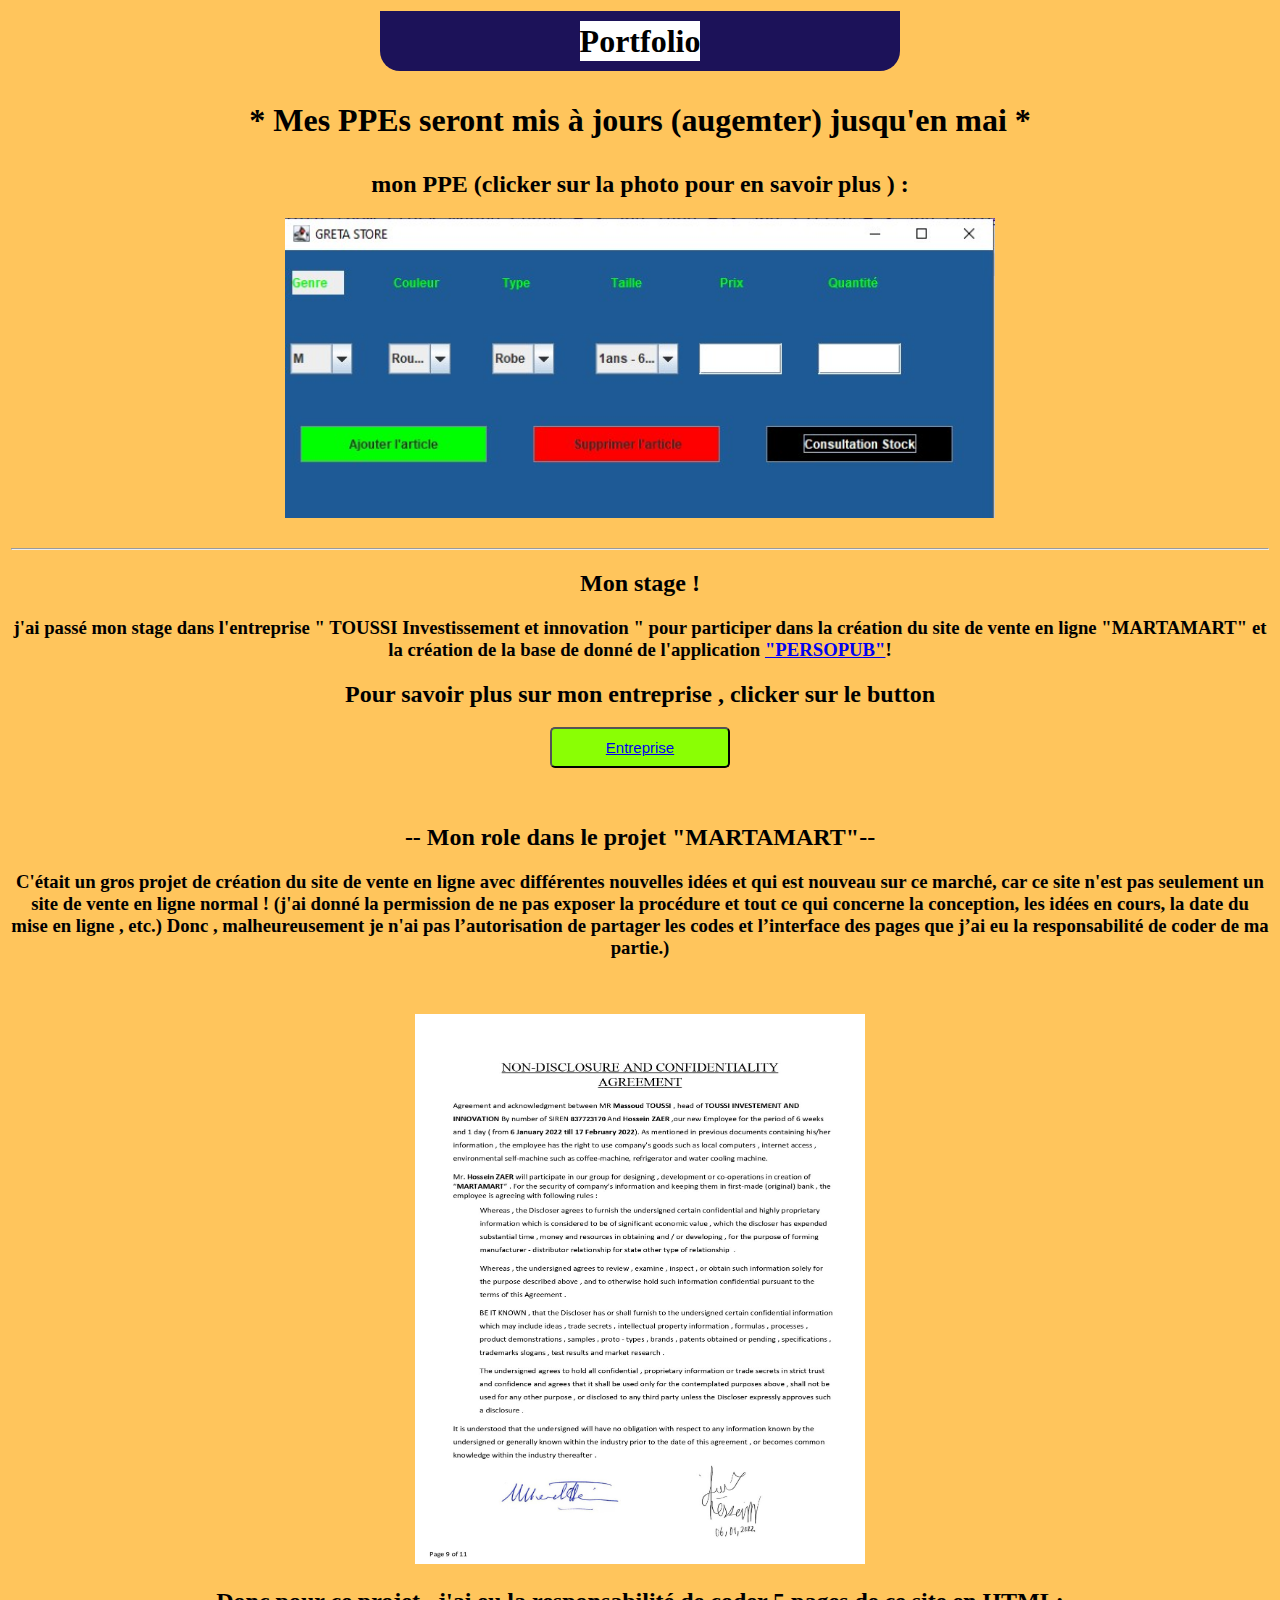
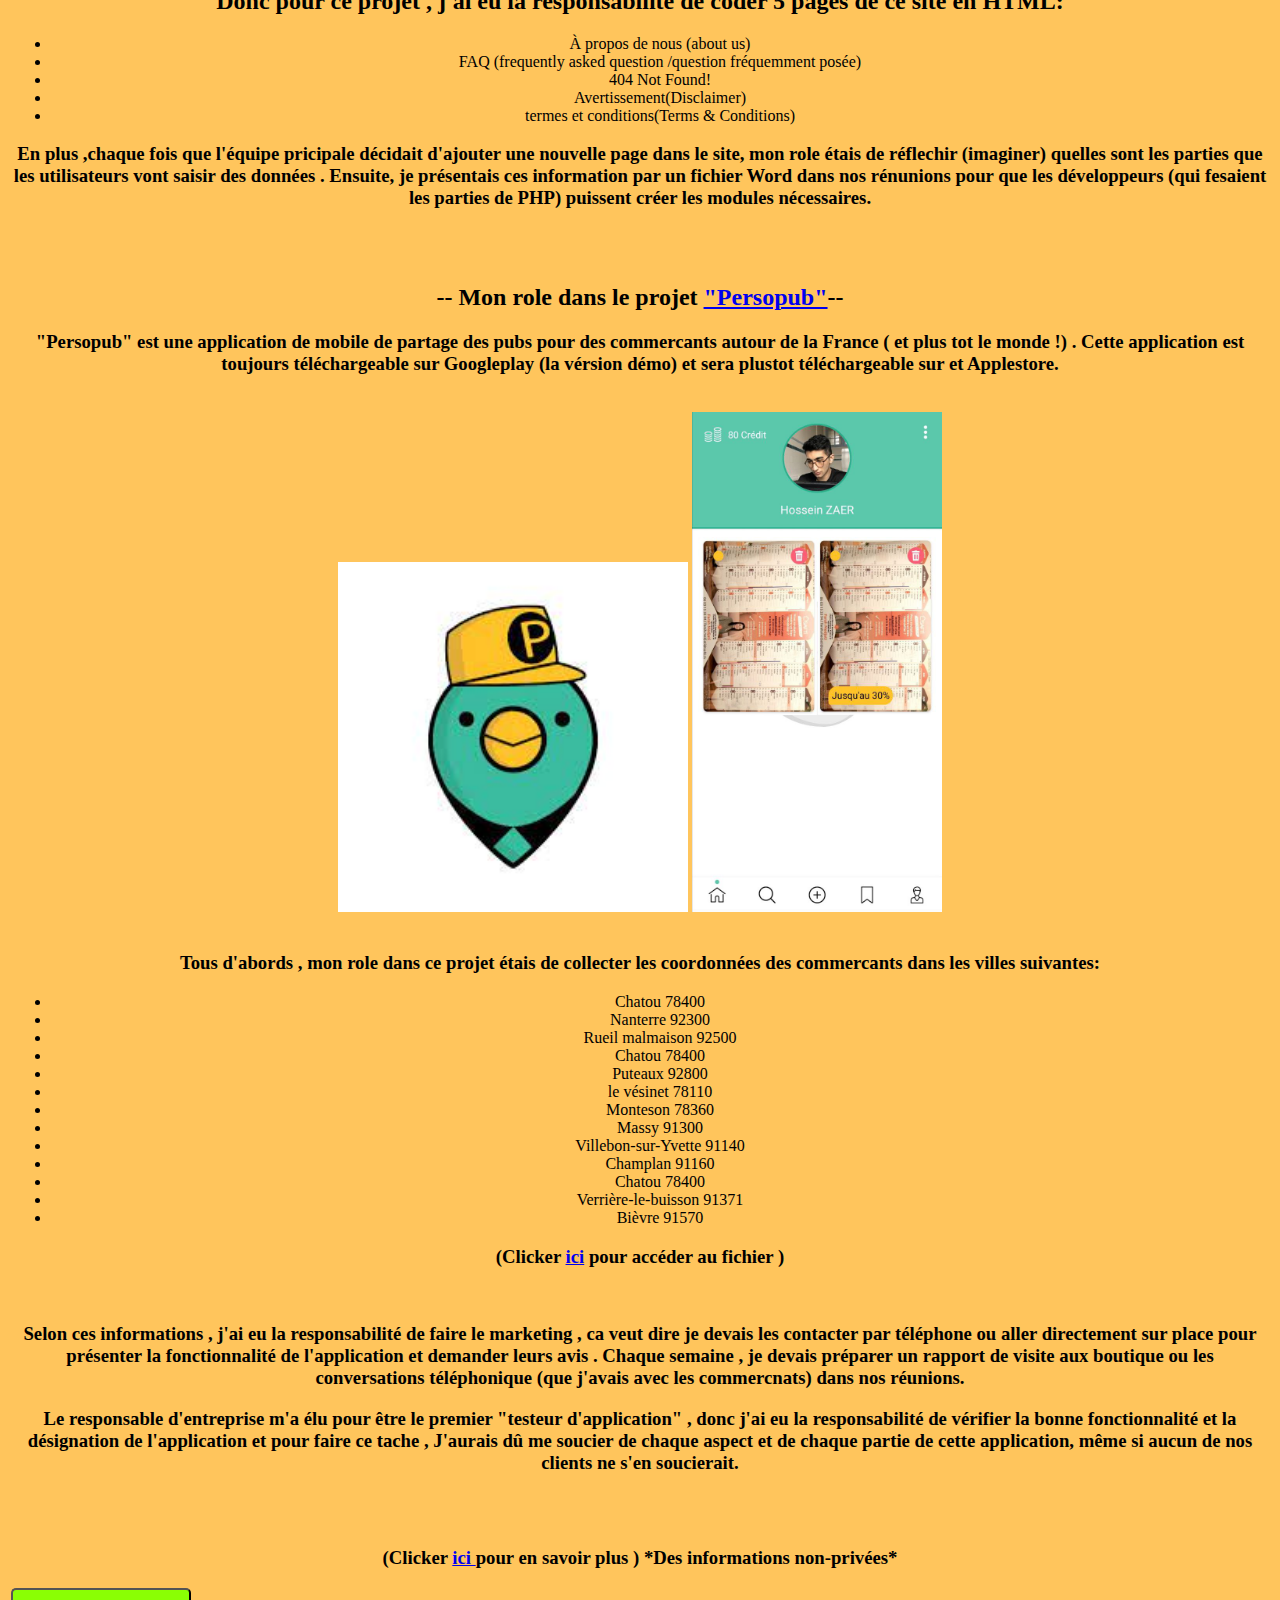
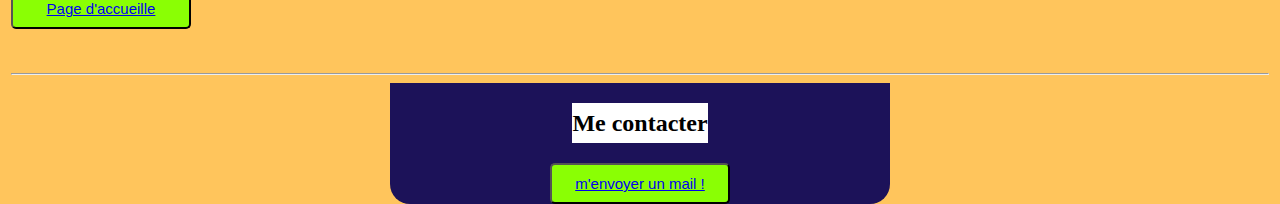
<file: PPESTAGE.html>
<!DOCTYPE html>
<html lang="fr">

<head>
    <meta charset="UTF-8">
    <meta http-equiv="X-UA-Compatible" content="IE=edge">
    <meta name="viewport" content="width=device-width, initial-scale=1.0">
    <link rel="stylesheet" href="./styles/PPESTAGE.css">
    <title>PPE+STAGE</title>
</head>

<body>
    <section id="all">
        <section>
            <!--PPE-->
            <div>
                <h1 class="banner"><b class="name">Portfolio</b></h1>
            </div>
            <section>
                <h1>* Mes PPEs seront mis à jours (augemter) jusqu'en mai * </h2>
            </section>
            <section>
                <h2> mon PPE (clicker sur la photo pour en savoir plus ) :</h2>
            </section>
            <section>
                <a href="./portfolio1_explication.html"><img src="./pics/portfolio1.jpg" height="300px" alt="portfolio_1"></a>
                <link rel="stylesheet" href="./styles/Experiences_competences.css">
            </section>

            <br>
            <hr>

            <!--STAGE-->
            <section>
                <section>
                    <h2>Mon stage !</h2>
                </section>
                <section>
                    <!-- Pour commencer-->
                    <h3>j'ai passé mon stage dans l'entreprise " TOUSSI Investissement et innovation " pour participer dans la création du site de vente en ligne <span class="blue">"MARTAMART"</span> et la création de la base de donné de l'application
                        <span class="green"> <a href="https://www.persopub.com/">"PERSOPUB"</a></span>! </h3>

                    <h2> Pour savoir plus sur mon entreprise , clicker sur le button </h2>
                    <div class="btnButtton">
                        <button class="buttton"><a href="./entreprise.html">Entreprise</a></button>
                    </div>

                    <br><br>

                    <!--MARTAMART projet-->
                    <h2>-- Mon role dans le projet <span class="blue">"MARTAMART"</span>--</h2>
                </section>
                <section>
                    <!--Explication-->
                    <h3>C'était un gros projet de création du site de vente en ligne avec différentes nouvelles idées et qui est nouveau sur ce marché, car ce site n'est pas seulement un site de vente en ligne normal ! (j'ai donné la permission de ne pas
                        exposer la procédure et tout ce qui concerne la conception, les idées en cours, la date du mise en ligne , etc.) Donc , malheureusement je n'ai pas l’autorisation de partager les codes et l’interface des pages que j’ai eu la responsabilité
                        de coder de ma partie.) </h3>
                    <br>
                    <br>
                    <img src="./pics/final.jpg" width="450px" height="550px" alt="Martamart Permission">
                    <h2>Donc pour ce projet , j'ai eu la responsabilité de coder 5 pages de ce site en HTML:</h3>
                        <ul>
                            <li>À propos de nous (about us)</li>
                            <li>FAQ (frequently asked question /question fréquemment posée)</li>
                            <li>404 Not Found!</li>
                            <li>Avertissement(Disclaimer)</li>
                            <li>termes et conditions(Terms & Conditions)</li>
                        </ul>
                        <h3>En plus ,chaque fois que l'équipe pricipale décidait d'ajouter une nouvelle page dans le site, mon role étais de réflechir (imaginer) quelles sont les parties que les utilisateurs vont saisir des données . Ensuite, je présentais
                            ces information par un fichier Word dans nos rénunions pour que les développeurs (qui fesaient les parties de PHP) puissent créer les modules nécessaires. </h3>
                </section>

                <br><br>


                <!--Persopub-->
                <section>
                    <h2>-- Mon role dans le projet <span class="green"><a href="https://www.persopub.com/">"Persopub"</a></span>--</h2>
                    <h3>"Persopub" est une application de mobile de partage des pubs pour des commercants autour de la France ( et plus tot le monde !) . Cette application est toujours téléchargeable sur Googleplay (la vérsion démo) et sera plustot téléchargeable
                        sur et Applestore.</h3>

                    <br>
                    <img src="./pics/persopub.jpg" alt="persopub_logo" height="350px">
                    <img src="./pics/persopub_interface.jpg" alt="persopub_interface" height="500px">
                    <br><br>
                    <!--Explication-->
                    <h3>Tous d'abords , mon role dans ce projet étais de collecter les coordonnées des commercants dans les villes suivantes:</h3>
                    <ul>
                        <li>Chatou 78400</li>
                        <li>Nanterre 92300</li>
                        <li>Rueil malmaison 92500</li>
                        <li>Chatou 78400</li>
                        <li>Puteaux 92800</li>
                        <li>le vésinet 78110</li>
                        <li>Monteson 78360</li>
                        <li>Massy 91300</li>
                        <li>Villebon-sur-Yvette 91140</li>
                        <li>Champlan 91160</li>
                        <li>Chatou 78400</li>
                        <li>Verrière-le-buisson 91371</li>
                        <li>Bièvre 91570</li>
                    </ul>

                    <h3>(Clicker <a href="./files/20201205 Prospect Persopub Palaiseau.xlsx">ici</a> pour accéder au fichier )</h3>
                    <br>
                    <h3>Selon ces informations , j'ai eu la responsabilité de faire le marketing , ca veut dire je devais les contacter par téléphone ou aller directement sur place pour présenter la fonctionnalité de l'application et demander leurs avis .
                        Chaque semaine , je devais préparer un rapport de visite aux boutique ou les conversations téléphonique (que j'avais avec les commercnats) dans nos réunions. </h3>
                    <h3>Le responsable d'entreprise m'a élu pour être le premier "testeur d'application" , donc j'ai eu la responsabilité de vérifier la bonne fonctionnalité et la désignation de l'application et pour faire ce tache , J'aurais dû me soucier
                        de chaque aspect et de chaque partie de cette application, même si aucun de nos clients ne s'en soucierait. </h3>
                    <br><br>

                    <h3>(Clicker <a href="./files/APP CHECK.xlsx">ici </a> pour en savoir plus ) *Des informations non-privées*</h3>
                </section>
            </section>
            <section>
                <button class="buttton"><a href="./index.html">Page d'accueille</a></button>
            </section>
        </section>
        <br><br>
        <hr>
        <!--Contacte-->
        <footer>
            <h2 class="name">Me contacter</h2>
            <div class="btnButtton">
                <button class="buttton"><a href="mailto:hzaer@yahoo.Com">m'envoyer un mail !</a></button>
            </div>
        </footer>
</body>

</html>
</file>
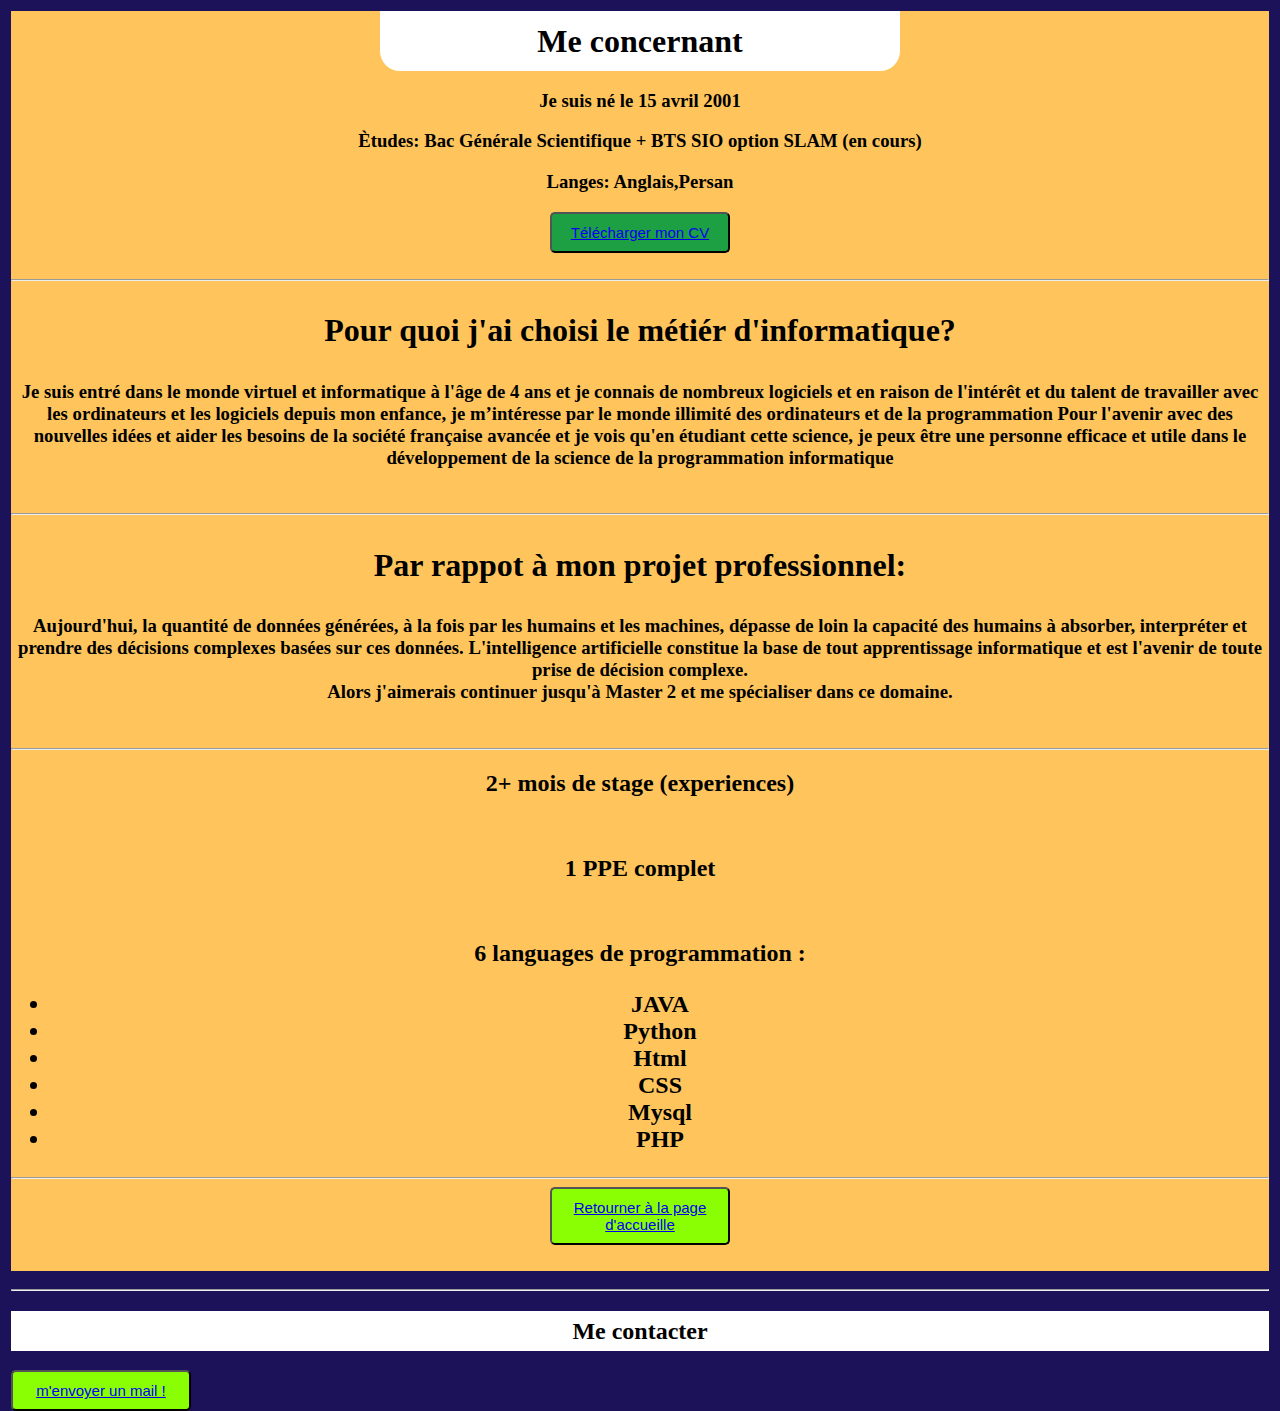
<file: resume.html>
<!DOCTYPE html>
<html>
<meta charset="UTF-8">
<meta http-equiv="X-UA-Compatible" content="IE=edge">
<meta name="viewport" content="width=device-width, initial-scale=1.0">
<link rel="stylesheet" href="./styles/resume.css">

<head>
    <title>presentation</title>
</head>

<body>
    <section id="all">
        <!--Résumé en texte-->
        <section>
            <h1 class="banner name">Me concernant </h1>
            <section id="info">
                <h3 class="text_color">Je suis né le <span>15 avril 2001</span> </h3>

                <h3 class="text_color">Ètudes: <span>Bac Générale Scientifique + BTS SIO option SLAM (en cours)</span> </h3>

                <h3 class="text_color">Langes: <span>Anglais,Persan</span> </h3>

                <form class="btnButtton" action="#">
                    <button class="donwload"><a href="./files/STAGE - BTS SIO new.pdf">Télécharger mon CV</a></button>
                </form>

                <br>
                <hr>


                <!--Pourquoi informatique -->
                <h1>Pour quoi j'ai choisi le métiér d'informatique?</h1>
                <section>
                    <section>
                        <h3> Je suis entré dans le monde virtuel et informatique à l'âge de 4 ans et je connais de nombreux logiciels et en raison de l'intérêt et du talent de travailler avec les ordinateurs et les logiciels depuis mon enfance, je m’intéresse
                            par le monde illimité des ordinateurs et de la programmation Pour l'avenir avec des nouvelles idées et aider les besoins de la société française avancée et je vois qu'en étudiant cette science, je peux être une personne efficace
                            et utile dans le développement de la science de la programmation informatique </h3>
                    </section>
                </section>

                <br>
                <hr>

                <!--Projet professionnel-->
                <h1>Par rappot à mon projet professionnel:</h1>
                <section>
                    <h3>Aujourd'hui, la quantité de données générées, à la fois par les humains et les machines, dépasse de loin la capacité des humains à absorber, interpréter et prendre des décisions complexes basées sur ces données. L'intelligence artificielle
                        constitue la base de tout apprentissage informatique et est l'avenir de toute prise de décision complexe.<br>Alors j'aimerais continuer jusqu'à Master 2 et me spécialiser dans ce domaine.</h3>
                </section>
                <br>
                <hr>

                <!--Experiences-->
                <section class="experiences">
                    <h2><span>2+</span> mois de stage (experiences)</h2>
                    <br>
                    <h2><span>1</span> PPE complet</h2>
                    <br>
                    <h2><span>6</span> languages de programmation :</h2>
                    <h2>
                        <ul>
                            <li> JAVA</li>
                            <li> Python</li>
                            <li> Html</li>
                            <li> CSS</li>
                            <li> Mysql</li>
                            <li> PHP</li>
                        </ul>
                    </h2>


                </section>


                <!-- Button pour retouner à la page d'accueille-->
                <hr>
                <section>
                    <form class="btnButtton" action="#">
                        <button class="buttton"><a href="./index.html">Retourner à la page d'accueille</a></button>
                    </form>
                </section>


            </section>
        </section>
        <br><br>
        <hr>
        <!--Contacte-->
        <div class="footer ">
            <h2 class="name">Me contacter</h2>
            <button class="btnButtton buttton"><a href="mailto:hzaer@yahoo.Com">m'envoyer un mail !</a>
        </button>
        </div>
    </section>
</body>

</html>
</file>
<file: styles/index.css>
#all {
    background-image: url(../pics/yellow.png);
    height: 110vh;
    background-repeat: no-repeat;
    background-size: cover;
    background-position: center;
}


/* #header {
    background-color: #fac70b;
} */

.banner {
    background-color: #1c1259;
    width: 500px;
    margin: auto;
    display: flex;
    justify-content: center;
    border-bottom-left-radius: 1px solid #000;
    border-bottom-right-radius: 1px solid #000;
    border-bottom-left-radius: 20px;
    border-bottom-right-radius: 20px;
}

h1 {
    text-align: center;
    padding: 10px;
}

.name {
    line-height: 40px;
    background-color: white;
    color: black;
}

footer {
    width: 500px;
    background-color: #1c1259;
    display: flex;
    flex-direction: column;
    justify-content: center;
    align-items: center;
    margin: auto;
    border-bottom-left-radius: 1px solid #000;
    border-bottom-right-radius: 1px solid #000;
    border-bottom-left-radius: 20px;
    border-bottom-right-radius: 20px;
}

body {
    background-color: #1c1259;
    text-align: center;
    border: solid #1c1259;
}

.noir {
    color: black;
    justify-content: center;
    text-align: center;
}

.buttton {
    display: block;
    background: rgb(138, 255, 4);
    /* color: ; */
    padding: 15px;
    cursor: pointer;
    text-decoration: none;
    width: 180px;
    text-align: center;
    border-radius: 5px;
    font-size: 15px;
    padding: 10px;
}

.btnButtton {
    display: flex;
    justify-content: center;
    align-items: center;
}
</file>
<file: styles/entreprise.css>
#all {
    background-color: #ffc55c;
    height: 30vh;
    background-repeat: no-repeat;
    background-size: cover;
    background-position: center;
}


/* #header {
    background-color: #fac70b;
} */

.banner {
    background-color: #1c1259;
    width: 500px;
    margin: auto;
    display: flex;
    justify-content: center;
    border-bottom-left-radius: 1px solid #000;
    border-bottom-right-radius: 1px solid #000;
    border-bottom-left-radius: 20px;
    border-bottom-right-radius: 20px;
}

h1 {
    text-align: center;
    padding: 10px;
}

.name {
    line-height: 40px;
    background-color: white;
    color: black;
}

footer {
    width: 500px;
    background-color: #1c1259;
    display: flex;
    flex-direction: column;
    justify-content: center;
    align-items: center;
    margin: auto;
    border-bottom-left-radius: 1px solid #000;
    border-bottom-right-radius: 1px solid #000;
    border-bottom-left-radius: 20px;
    border-bottom-right-radius: 20px;
}

body {
    background-color: #ffc55c;
    text-align: center;
    border: solid #ffc55c;
}

.blanc {
    color: black;
}

.donwload {
    display: block;
    background: #1ca043;
    /* color: ; */
    padding: 15px;
    cursor: pointer;
    text-decoration: none;
    width: 180px;
    text-align: center;
    border-radius: 5px;
    font-size: 15px;
}

.donwload:hover {
    background-color: rgb(9, 102, 9);
}

.buttton {
    /*display: block;*/
    background: rgb(138, 255, 4);
    /* color: ; */
    padding: 15px;
    cursor: pointer;
    text-decoration: none;
    width: 180px;
    text-align: center;
    border-radius: 5px;
    font-size: 15px;
}

.btnButtton {
    display: flex;
    justify-content: center;
    align-items: center;
}
</file>
<file: styles/Experiences_competences.css>
#all {
    background-color: #ffc55c;
    height: 30vh;
    background-repeat: no-repeat;
    background-size: cover;
    background-position: center;
}


/* #header {
    background-color: #fac70b;
} */

.banner {
    background-color: #1c1259;
    width: 500px;
    margin: auto;
    display: flex;
    justify-content: center;
    border-bottom-left-radius: 1px solid #000;
    border-bottom-right-radius: 1px solid #000;
    border-bottom-left-radius: 20px;
    border-bottom-right-radius: 20px;
}

h1 {
    text-align: center;
    padding: 10px;
}

.name {
    line-height: 40px;
    background-color: white;
    color: black;
}

footer {
    width: 500px;
    background-color: #1c1259;
    display: flex;
    flex-direction: column;
    justify-content: center;
    align-items: center;
    margin: auto;
    border-bottom-left-radius: 1px solid #000;
    border-bottom-right-radius: 1px solid #000;
    border-bottom-left-radius: 20px;
    border-bottom-right-radius: 20px;
}

body {
    background-color: #ffc55c;
    text-align: center;
    border: solid #ffc55c;
}

.blanc {
    color: black;
}

.donwload {
    display: block;
    background: #1ca043;
    /* color: ; */
    padding: 15px;
    cursor: pointer;
    text-decoration: none;
    width: 180px;
    text-align: center;
    border-radius: 5px;
    font-size: 15px;
}

.donwload:hover {
    background-color: rgb(9, 102, 9);
}

.buttton {
    display: flex;
    justify-content: center;
    align-items: center;
    background: rgb(138, 255, 4);
    /* color: ; */
    padding: 15px;
    cursor: pointer;
    text-decoration: none;
    width: 180px;
    text-align: center;
    border-radius: 5px;
    font-size: 15px;
    padding: 10px;
}

.btnButtton {
    display: flex;
    justify-content: center;
    align-items: center;
}
</file>
<file: styles/laveille.css>
#all {
    background-image: url(../pics/yellow.png);
    height: 700vh;
    background-repeat: no-repeat;
    background-size: cover;
    background-position: center;
}


/* #header {
    background-color: #fac70b;
} */

.banner {
    background-color: #1c1259;
    width: 500px;
    margin: auto;
    display: flex;
    justify-content: center;
    border-bottom-left-radius: 1px solid #000;
    border-bottom-right-radius: 1px solid #000;
    border-bottom-left-radius: 20px;
    border-bottom-right-radius: 20px;
}

h1 {
    text-align: center;
    padding: 10px;
}

.name {
    line-height: 40px;
    background-color: white;
    color: black;
}

footer {
    width: 500px;
    background-color: #1c1259;
    display: flex;
    flex-direction: column;
    justify-content: center;
    align-items: center;
    margin: auto;
    border-bottom-left-radius: 1px solid #000;
    border-bottom-right-radius: 1px solid #000;
    border-bottom-left-radius: 20px;
    border-bottom-right-radius: 20px;
}

body {
    background-color: #1c1259;
    text-align: center;
    border: solid #1c1259;
}

.noir {
    color: black;
    justify-content: center;
    text-align: center;
}

.buttton {
    display: block;
    background: rgb(138, 255, 4);
    /* color: ; */
    padding: 15px;
    cursor: pointer;
    text-decoration: none;
    width: 180px;
    text-align: center;
    border-radius: 5px;
    font-size: 15px;
    padding: 10px;
}
</file>
<file: styles/explication.css>
#all {
    background-image: url(../pics/yellow.png);
    height: 150vh;
    background-repeat: no-repeat;
    background-size: cover;
    background-position: center;
}


/* #header {
    background-color: #fac70b;
} */

.green {
    color: greenyellow;
}

.banner {
    background-color: #1c1259;
    width: 500px;
    margin: auto;
    display: flex;
    justify-content: center;
    border-bottom-left-radius: 1px solid #000;
    border-bottom-right-radius: 1px solid #000;
    border-bottom-left-radius: 20px;
    border-bottom-right-radius: 20px;
}

h1 {
    text-align: center;
    padding: 10px;
}

.name {
    line-height: 40px;
}

footer {
    width: 500px;
    background-color: #1c1259;
    display: flex;
    flex-direction: column;
    justify-content: center;
    align-items: center;
    margin: auto;
    border-bottom-left-radius: 1px solid #000;
    border-bottom-right-radius: 1px solid #000;
    border-bottom-left-radius: 20px;
    border-bottom-right-radius: 20px;
}

body {
    background-color: #1c1259;
    text-align: center;
    border: solid #1c1259;
}

white {
    color: aliceblue;
    justify-content: center;
    text-align: center;
}

.name {
    line-height: 40px;
    background-color: white;
    color: black;
}

.buttton {
    display: block;
    background: rgb(138, 255, 4);
    /* color: ; */
    padding: 15px;
    cursor: pointer;
    text-decoration: none;
    width: 180px;
    text-align: center;
    border-radius: 5px;
    font-size: 15px;
    padding: 10px;
}
</file>
<file: styles/PPESTAGE.css>
#all {
    background-image: url(../pics/yellow.png);
    height: 100vh;
    background-repeat: no-repeat;
    background-size: cover;
    background-position: center;
}


/* #header {
    background-color: #fac70b;
} */

.green {
    color: greenyellow;
}

.banner {
    background-color: #1c1259;
    width: 500px;
    margin: auto;
    display: flex;
    justify-content: center;
    border-bottom-left-radius: 1px solid #000;
    border-bottom-right-radius: 1px solid #000;
    border-bottom-left-radius: 20px;
    border-bottom-right-radius: 20px;
}

h1 {
    text-align: center;
    padding: 10px;
}

.name {
    line-height: 40px;
}

footer {
    width: 500px;
    background-color: #1c1259;
    display: flex;
    flex-direction: column;
    justify-content: center;
    align-items: center;
    margin: auto;
    border-bottom-left-radius: 1px solid #000;
    border-bottom-right-radius: 1px solid #000;
    border-bottom-left-radius: 20px;
    border-bottom-right-radius: 20px;
}

body {
    background-color: #1c1259;
    text-align: center;
    border: solid #1c1259;
}

white {
    color: aliceblue;
    justify-content: center;
    text-align: center;
}

.name {
    line-height: 40px;
    background-color: white;
    color: black;
}

.btnButtton {
    display: flex;
    justify-content: center;
    align-items: center;
}
</file>
<file: styles/resume.css>
#all {
    background-color: #ffc55c;
    height: 140vh;
    background-repeat: no-repeat;
    background-size: cover;
    background-position: center;
}


/* #header {
    background-color: #fac70b;
} */

.banner {
    background-color: #1c1259;
    width: 500px;
    margin: auto;
    display: flex;
    justify-content: center;
    border-bottom-left-radius: 1px solid #000;
    border-bottom-right-radius: 1px solid #000;
    border-bottom-left-radius: 20px;
    border-bottom-right-radius: 20px;
}

h1 {
    text-align: center;
    padding: 10px;
}

.name {
    line-height: 40px;
}

footer {
    width: 500px;
    background-color: #1c1259;
    display: flex;
    flex-direction: column;
    justify-content: center;
    align-items: center;
    margin: auto;
    border-bottom-left-radius: 1px solid #000;
    border-bottom-right-radius: 1px solid #000;
    border-bottom-left-radius: 20px;
    border-bottom-right-radius: 20px;
}

.name {
    line-height: 40px;
    background-color: white;
    color: black;
}

body {
    background-color: #1c1259;
    text-align: center;
    border: solid #1c1259;
}

.blanc {
    color: aliceblue;
    justify-content: center;
    text-align: center;
}

.donwload {
    display: block;
    background: #1ca043;
    /* color: ; */
    padding: 15px;
    cursor: pointer;
    text-decoration: none;
    width: 180px;
    text-align: center;
    border-radius: 5px;
    font-size: 15px;
    padding: 10px;
}

.donwload:hover {
    background-color: rgb(9, 102, 9);
}

.buttton {
    display: block;
    background: rgb(138, 255, 4);
    /* color: ; */
    padding: 15px;
    cursor: pointer;
    text-decoration: none;
    width: 180px;
    text-align: center;
    border-radius: 5px;
    font-size: 15px;
    padding: 10px;
}

.btnButtton {
    display: flex;
    justify-content: center;
    align-items: center;
}
</file>
